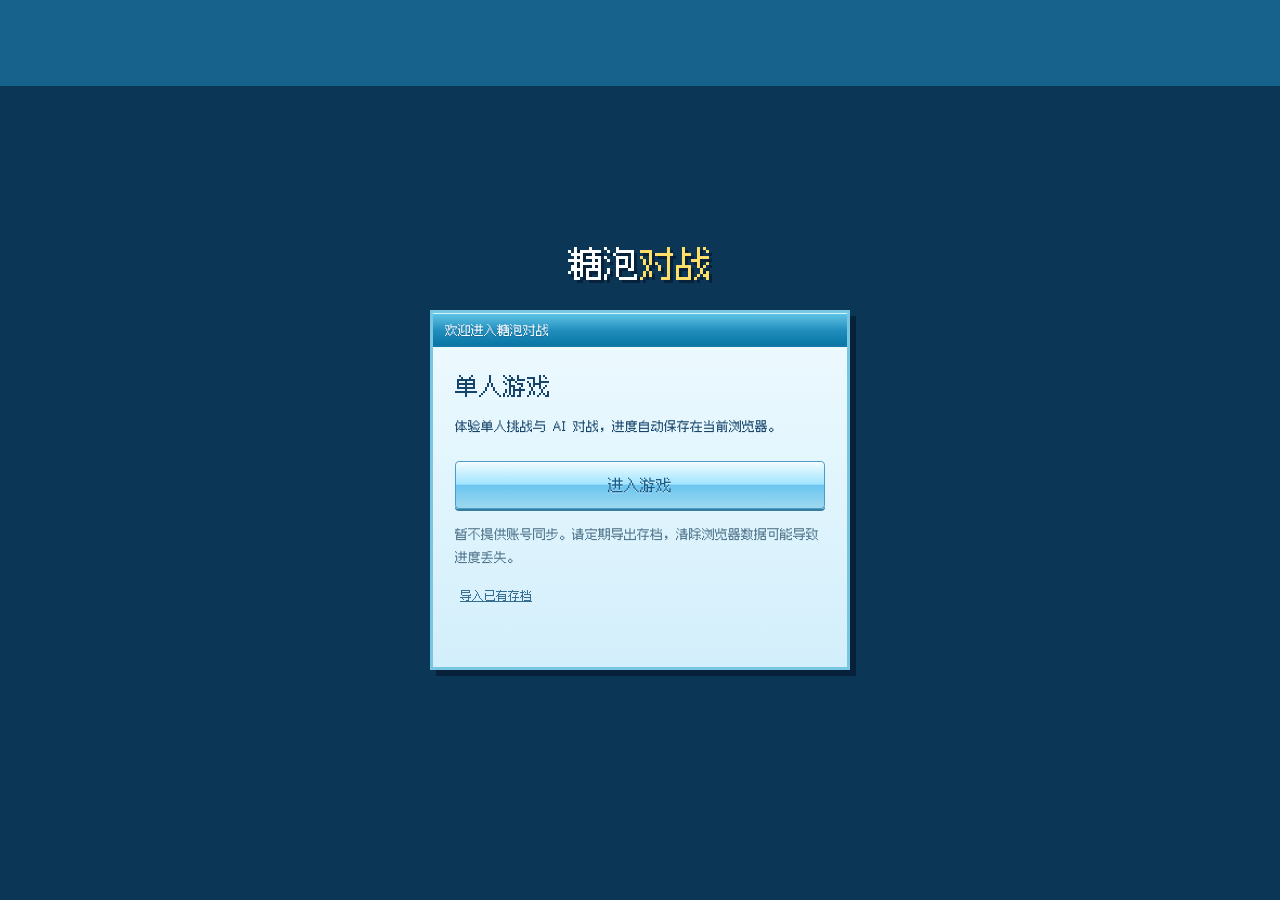
<file: index.html>
<!doctype html>
<html lang="zh-CN">
<head>
  <meta name="game-runtime" content="local">
  <!-- 糖泡对战 | 二次开发与维护：WY | 官方项目：https://github.com/YIIWWYII/sugar-bubble-arena | 第三方权利见 NOTICE.md -->
  <meta name="author" content="WY">
  <link rel="author" href="https://github.com/YIIWWYII/sugar-bubble-arena">
  <meta charset="utf-8"><meta name="viewport" content="width=device-width,initial-scale=1,viewport-fit=cover">
  <meta name="theme-color" content="#075f97">
  <title>糖泡对战 · 单人挑战与 AI 对战</title>
  <meta name="description" content="糖泡对战：经典抢包、首领挑战、生化生存、幸存者与水面合作。支持角色养成、局内强化与本地存档，联机暂未开放。">
  <meta name="keywords" content="糖泡对战,联机游戏,生化生存,幸存者,首领挑战">
  <meta property="og:type" content="website">
  <meta property="og:site_name" content="糖泡对战">
  <meta property="og:locale" content="zh_CN">
  <meta property="og:title" content="糖泡对战 · 单人挑战与 AI 对战">
  <meta property="og:description" content="糖泡对战：经典抢包、首领挑战、生化生存、幸存者与水面合作。支持角色养成、局内强化与本地存档，联机暂未开放。">
  <meta property="og:image" content="./assets/og-cover.jpg">
  <meta property="og:image:width" content="1200"><meta property="og:image:height" content="630">
  <meta name="twitter:card" content="summary_large_image">
  <meta name="twitter:title" content="糖泡对战 · 单人挑战与 AI 对战">
  <meta name="twitter:description" content="糖泡对战：经典抢包、首领挑战、生化生存、幸存者与水面合作。支持角色养成、局内强化与本地存档，联机暂未开放。">
  <meta name="twitter:image" content="./assets/og-cover.jpg">
  <link rel="icon" type="image/png" sizes="32x32" href="./assets/favicon-32.png?v=sugar-bubble">
  <link rel="icon" type="image/png" sizes="64x64" href="./assets/favicon-64.png?v=sugar-bubble">
  <link rel="apple-touch-icon" href="./assets/apple-touch-icon.png?v=sugar-bubble">
  <link rel="stylesheet" href="./style.css">
  <link rel="stylesheet" href="./extras.css">
  <link rel="preload" href="./assets/fonts/fusion-pixel-12px-zh-hans.woff2" as="font" type="font/woff2" crossorigin>
  <link rel="stylesheet" href="./lobby.css">
  <link rel="stylesheet" href="./mobile.css">
</head>
<body data-screen="home" data-entry="login">
  <section id="entry-screen" aria-label="登录游戏">
    <div class="entry-brand">糖泡<span>对战</span></div>
    <div class="entry-card">
      <div class="window-title">欢迎进入糖泡对战</div>
      <div class="window-content">
        <h1>登录游戏</h1><p>登录账号恢复角色与进度，或以访客身份开始游戏。</p>
        <form id="entry-form">
          <label class="field">账号<input id="entry-name" autocomplete="username" pattern="[a-zA-Z0-9_]{3,24}" required minlength="3" maxlength="24" placeholder="3–24 位字母、数字或下划线"></label>
          <label class="field">密码<input id="entry-password" type="password" autocomplete="current-password" required minlength="10" maxlength="128" placeholder="至少 10 个字符"></label>
          <label class="field" id="entry-recovery-field" hidden>恢复码<input id="entry-recovery" maxlength="36" autocomplete="off"></label>
          <button id="entry-submit" class="gold-button" type="submit">账号登录</button>
        </form>
        <div id="entry-recovery-result" hidden><p>请保存恢复码，用于忘记密码时恢复账号。该恢复码仅显示一次。</p><code id="entry-recovery-code"></code><button id="entry-done" class="gold-button">已保存恢复码，进入游戏</button></div>
        <div id="entry-choices"><button id="entry-guest" class="blue-button">访客进入</button><div class="entry-links"><button data-entry-mode="login" hidden>返回登录</button><button data-entry-mode="register">注册账号</button><button data-entry-mode="recover">恢复账号</button></div><p class="entry-note">访客进度仅在当前浏览器中识别，可在进入游戏后绑定账号。</p></div>
        <p id="entry-status" role="status"></p>
      </div>
    </div>
  </section>
  <svg xmlns="http://www.w3.org/2000/svg" class="icon-defs" aria-hidden="true"><defs>
    <symbol id="icon-play" viewBox="0 0 24 24"><path d="M9 5h3v3h4v3h4v2h-4v3h-4v3H9Z"/><path d="M3 6v12"/></symbol>
    <symbol id="icon-guide" viewBox="0 0 24 24"><path d="M5 2h14v20H5ZM8 6h8M8 10h8M8 14h5M2 6h3M2 12h3M2 18h3"/></symbol>
    <symbol id="icon-friends" viewBox="0 0 24 24"><path d="M3 3h6v7H3ZM15 3h6v7h-6ZM1 21v-7h2v-2h6v2h2v7ZM13 21v-7h2v-2h6v2h2v7"/></symbol>
    <symbol id="icon-user" viewBox="0 0 24 24"><path d="M8 3h8v8H8ZM4 21v-6h4v-2h8v2h4v6"/></symbol>
    <symbol id="icon-book" viewBox="0 0 24 24"><path d="M3 4h7l2 2 2-2h7v16h-7l-2 2-2-2H3ZM12 6v16"/></symbol>
    <symbol id="icon-room" viewBox="0 0 24 24"><path d="M3 11h3V8h3V5h6v3h3v3h3v10H3Z"/><path d="M9 21v-8h6v8"/></symbol>
    <symbol id="icon-arrow" viewBox="0 0 24 24"><path d="M4 12h16m-6-6 6 6-6 6"/></symbol>
  </defs></svg>
  <noscript>
    <div style="max-width:42em;margin:0 auto;padding:2em 1em;font:16px/1.8 system-ui,'Microsoft YaHei',sans-serif">
      <h1>糖泡对战</h1>
      <p>包含经典抢包、首领挑战、生化生存、幸存者和水面合作。<strong>运行游戏需要 JavaScript 与 WebSocket</strong>，请使用支持这些功能的浏览器。</p>
      <p>联机、角色养成与局内强化均在游戏内操作。</p>
    </div>
  </noscript>
  <main class="app">
    <header class="topbar">
      <div class="brand"><span class="brand-mark">糖泡<span>对战</span></span></div><div id="lobby-wallet" class="lobby-wallet" aria-label="养成资源">正在读取档案</div>
      <button id="account-open" class="blue-button small">账号与存档</button><div class="connection"><span id="connection-dot"></span><span id="connection-label">连接中…</span><span id="latency">— ms</span></div>
    <a class="developer-badge" href="https://github.com/YIIWWYII/sugar-bubble-arena" target="_blank" rel="noopener noreferrer" aria-label="作者WY，查看官方 GitHub 项目"><strong>作者：WY</strong><span>官方 GitHub ↗</span></a></header>
    <section class="game-frame" aria-label="糖泡对战游戏">
      <div class="game-stage" id="stage">
        <canvas id="game" width="800" height="600" tabindex="0" aria-label="游戏画面，方向键移动，空格放泡"></canvas>
        <div id="kill-feed" aria-label="击杀记录" role="log"></div>
        <div id="infection-alert" hidden><span>潜伏感染 · 即将转化</span><strong id="infection-countdown"></strong><div class="infection-track"><i id="infection-progress"></i></div><small id="infection-action"></small></div>
        <div class="loading" id="loading"><b>正在加载游戏…</b><span id="load-progress">正在加载素材中...</span></div>
        <section class="overlay" id="home-panel" hidden aria-label="游戏大厅">
          <nav class="lobby-nav" aria-label="大厅功能">
            <button id="battle-open" class="nav-current" aria-current="page"><svg><use href="#icon-play"/></svg><span>对战</span></button>
            <button id="career-open" disabled><svg><use href="#icon-user"/></svg><span>角色</span></button>
            <button id="town-open"><svg><use href="#icon-room"/></svg><span>小镇</span></button>
            <button id="guide-open"><svg><use href="#icon-book"/></svg><span>图鉴</span></button>

            <button id="manual-open"><svg><use href="#icon-guide"/></svg><span>手册</span></button>
          </nav>
          <div class="hero-stage">
            <div class="hero-heading"><p id="hero-player-name">糖友</p><h1><b id="hero-character-name">海王子</b><span id="hero-level">Lv.1</span></h1></div>
            <div class="hero-world" aria-label="海王子角色展示">


              <div class="hero-podium"></div><img class="hero-character" src="./assets/prince-portrait.png" alt="海王子">

            </div>
            <div class="hero-loadout"><div><span class="section-kicker">当前配置</span><strong id="hero-skill">疾风步 · Lv.1</strong></div><span id="career-summary">正在读取角色档案…</span></div>
            <div class="hero-stats"><div><span>初始速度</span><b id="hero-speed">5.0</b></div><div><span>糖泡数量</span><b id="hero-capacity">2</b></div><div><span>爆炸威力</span><b id="hero-power">1</b></div></div>
          </div>
          <aside class="launch-panel" aria-label="对战设置">
            <div class="launch-heading"><div><h2>开始对战</h2><button id="rooms-open" class="gold-button">游戏大厅 · 浏览房间</button></div><div class="ruleset-switch" aria-label="游戏玩法"><button data-ruleset="classic" aria-pressed="true">经典抢包</button><button data-ruleset="boss" aria-pressed="false">首领挑战</button><button data-ruleset="bio" aria-pressed="false">生化生存</button><button data-ruleset="survivor" aria-pressed="false">幸存者</button></div></div>
            <label class="nickname-field" hidden for="nickname">玩家昵称<input id="nickname" value="糖友" maxlength="12" autocomplete="off" spellcheck="false"></label>
            <select id="map-select" aria-label="地图" hidden><option value="bun06_8">抢包山 6 · 红蓝对战</option><option value="water11_8">水面 11 · 海盗水手（1–5人合作）</option></select>
            <button class="map-select-card" id="map-picker-open" aria-label="选择地图"><div class="map-art"><canvas id="map-preview" width="150" height="130" aria-hidden="true"></canvas><span class="map-change">切换地图</span></div><div class="map-card-copy"><b id="map-title">抢包山 6</b><p id="map-description">经典包房 · 绕路争夺</p></div></button>
            <div id="bio-settings" hidden><label for="bio-level">感染者难度</label><select id="bio-level"><option value="easy">简单</option><option value="normal" selected>普通</option><option value="hard">困难</option></select><label for="bio-incubation">感染潜伏时间</label><select id="bio-incubation"><option value="8">8 秒</option><option value="12" selected>12 秒</option><option value="20">20 秒</option></select><p>开局三轮强化与 20 秒找点，爆发后每名人类拥有一枚安全泡泡罩。援助物资每 30 秒随机刷新。</p></div>
            <div class="mode-switch" aria-label="对战模式"><button data-mode="ai" aria-pressed="true">人机挑战</button><button data-mode="online" aria-pressed="false">好友联机</button><button data-mode="practice" aria-pressed="false">自由练习</button></div>
            <div id="mode-ai" class="mode-content"><label for="ai-level">对手难度</label><select id="ai-level"><option value="easy">简单 · 慢速反应</option><option value="normal" selected>普通 · 避险与拾取</option><option value="hard">困难 · 快速反应与追击</option></select><p>1 对 1 抢包，完成对局获得养成资源。</p><button class="gold-button launch-button" id="ai-play">开始对战 <svg><use href="#icon-arrow"/></svg></button></div>
            <div id="mode-online" class="mode-content" hidden><div class="multiplayer-notice"><h3>暂未开放，敬请等待</h3><span>当前可体验单人挑战与 AI 对战。</span></div><p>创建房间后邀请好友加入。抢包地图支持 2–8 人，水面 11 支持 1–5 人合作。</p><button class="gold-button launch-button" id="create-room">创建联机房间 <svg><use href="#icon-arrow"/></svg></button><button class="secondary-link" id="rooms-shortcut">进入游戏大厅</button></div>
            <div id="mode-practice" class="mode-content" hidden><p>独自熟悉地图、练习走位和穿泡。按 F2 打开训练菜单，不结算养成资源。</p><button class="gold-button launch-button" id="practice">进入单人练习场 <svg><use href="#icon-arrow"/></svg></button></div>
            <p id="mode-compatibility" role="status" hidden></p><div class="launch-note"><span class="status-dot"></span><span id="lobby-count">正在连接大厅</span></div>
          </aside>
        </section>
        <div class="overlay room-panel" id="room-panel" hidden>
          <div class="window-title"><span>抢包山 6 · 等待开局</span><button class="close-button" id="leave-lobby" aria-label="离开房间">×</button></div>
          <div class="window-content">
            <div class="room-heading"><div><span class="eyebrow">房间号</span><strong id="room-number">000000</strong></div><button class="blue-button small" id="copy-invite">复制邀请</button></div>
            <div class="teams"><div><h3 class="red-heading">红队</h3><div id="red-roster"></div></div><div><h3 class="blue-heading">蓝队</h3><div id="blue-roster"></div></div></div>
            <p id="room-hint" class="room-hint">等待玩家加入…</p>
            <div class="room-actions"><button class="blue-button" id="switch-team">切换队伍</button><button class="gold-button" id="ready-button">准备</button></div>
          </div>
        </div>
        <div class="overlay result-panel" id="result-panel" hidden>
          <div class="window-title">本局结算</div><div class="window-content"><div id="result-title" class="result-title">红队获胜</div><p id="result-reason"></p><div id="result-stats"></div><p id="round-reward" role="status">对局结束后自动结算资源</p><button id="return-room" class="gold-button">返回房间</button><button class="practice-button" id="result-home">返回大厅 · 角色养成</button></div>
        </div>
        <button class="canvas-leave" id="leave-game" hidden>离开</button>
        <div id="death-screen" hidden><span>角色已阵亡</span><strong id="respawn-count">10</strong><small>等待复活</small></div>
        <section id="chat-panel" class="chat-panel" aria-label="游戏聊天">
          <div id="chat-log" class="chat-log" aria-live="polite"></div>
          <form id="chat-form" hidden><span id="chat-scope">大厅</span><input id="chat-input" aria-label="聊天内容" maxlength="140" autocomplete="off" placeholder="回车发送，Esc 关闭"><button class="blue-button small" type="submit">发送</button></form>
        </section>
        <div class="toast" id="toast" role="status" hidden></div>
      </div>
    </section>
    <section id="touch-controls" aria-label="触屏游戏操作" hidden>
      <div class="touch-pad" aria-label="移动方向">
        <button data-dir="up" aria-label="向上移动">▲</button><button data-dir="left" aria-label="向左移动">◀</button><span aria-hidden="true">移动</span><button data-dir="right" aria-label="向右移动">▶</button><button data-dir="down" aria-label="向下移动">▼</button>
      </div>
      <div class="touch-actions"><div class="touch-primary"><button id="touch-character" class="blue-button">角色技</button><button id="touch-skill" class="blue-button">技能</button><button id="touch-dome" class="gold-button" hidden>安全泡泡</button><button id="touch-bomb" class="gold-button">放置泡泡</button></div>
      <div class="touch-items"><button data-touch-action="use-fork">叉子</button><button data-touch-action="place-banana">香蕉</button><button data-touch-action="place-smile">笑脸</button><button id="touch-antidote" hidden>解毒剂</button><button id="touch-cycle" hidden>切换泡泡</button><button id="touch-detonate" hidden>引爆</button></div>
      <button id="touch-chat" class="blue-button">聊天</button><span class="touch-note">可同时按住方向与放泡按钮</span></div>
    </section>
    <div class="game-toolbar">
      <div class="key-help"><kbd>↑ ↓ ← →</kbd><span>移动</span><kbd>空格</kbd><span>放泡</span><span class="wasd">也支持 WASD</span></div>
      <div class="toolbar-actions"><button id="sound-button" title="开启或关闭声音">声音：开</button><button id="help-button">玩法说明</button><button id="fullscreen-button">全屏</button></div>
    </div>
    <footer><span id="footer-status">抢走对方全部包子并运回自己的包房，即可获胜。</span></footer>
  </main>
  <section id="manual-dialog" class="lobby-page" hidden aria-label="游戏手册"><div class="window-title"><span>游戏手册</span><button id="close-manual" class="close-button">返回</button></div><div id="manual-home"></div></section>
  <dialog id="help-dialog"><div class="window-title">游戏手册<button id="close-help" class="close-button" aria-label="关闭手册">×</button></div><div id="manual-game"></div></dialog>
  <dialog id="training-dialog"><div class="window-title">单人训练 MOD <button id="close-training" class="close-button" aria-label="关闭训练菜单">×</button></div><div class="window-content">
    <p>仅对当前单人训练生效。按 F2 打开或关闭。</p>
    <div class="training-options">
      <label><input type="checkbox" data-mod="bombs">无限泡弹</label>
      <label><input type="checkbox" data-mod="speed">无限速度</label>
      <label><input type="checkbox" data-mod="power">无限威力</label>
      <label><input type="checkbox" data-mod="invincible">无敌</label>
      <label><input type="checkbox" data-mod="noclip">穿墙</label>
      <label><input type="checkbox" data-mod="reveal">显示墙内道具</label>
      <label><input type="checkbox" data-mod="instant">放泡秒炸</label>
    </div>
    <button id="training-win" class="gold-button">完成训练对局</button>
  </div></dialog>
  <section id="survivor-picks" tabindex="-1" hidden aria-label="局内强化选择"><header><div><p>幸存者 · 局内成长</p><h1 id="survivor-pick-title">选择强化</h1></div><button id="survivor-pick-leave" class="blue-button">退出对局</button></header><p id="survivor-pick-hint" role="status"></p><div id="survivor-options"></div><footer><button id="survivor-confirm" class="gold-button" hidden disabled>确认强化</button><button id="survivor-reroll" class="blue-button">重抽</button><p id="survivor-build"></p></footer></section>
  <section id="combat-tools" class="combat-hud" hidden aria-label="战斗信息">
    <div class="hud-identity"><div id="hud-role-mark" class="hud-role-mark">海</div><div><strong id="hud-character-name">海王子</strong><span id="hud-character-role">均衡守护</span><small id="hud-character-trait">潮汐泡泡 · 均衡</small></div></div>
    <div class="hud-vitals"><div class="hud-vitals-head"><span id="hud-faction">人类</span><b id="hud-hp-label">生命 5/5</b></div><div class="hud-hp-track"><i id="hud-hp-fill"></i></div><div class="hud-stats"><span id="hud-speed">速度 5.0</span><span id="hud-capacity">泡泡 2</span><span id="hud-power">威力 1</span></div></div>
    <div class="hud-actions"><button class="blue-button hud-action" id="character-skill-use">F 角色技</button><button class="blue-button hud-action" id="skill-use">Q 技能</button><button class="blue-button hud-action" id="bio-antidote" hidden>4 解毒剂</button><button class="gold-button hud-action" id="bio-dome" hidden>G 重建安全泡泡</button></div>
    <div id="hud-buff" class="hud-buff"><span id="buff-status" role="status">暂无临时效果</span></div>
    <div id="bomb-tools" class="hud-bombs" hidden><button id="cycle-bomb" class="blue-button hud-action">E 切换糖泡</button><button id="detonate-bomb" class="blue-button hud-action">R 遥控引爆</button><span id="bomb-description"></span></div>
    <div id="hud-objective" class="hud-objective"><span>目标</span><strong id="hud-objective-text">准备开始</strong></div>
  </section>
  <section id="career-dialog" class="lobby-page career-dialog" hidden aria-label="角色养成"><div class="window-title"><span>角色养成</span><button id="close-career" class="close-button" aria-label="关闭角色养成">返回大厅</button></div><div class="career-body">
    <aside class="career-hero"><span class="section-kicker">当前角色</span><img src="./assets/prince-portrait.png" alt="海王子"><h2>海王子 <span id="career-level">Lv.1</span></h2><p id="career-record"></p><progress id="career-xp" max="100" value="0"></progress><small id="career-xp-label"></small><strong id="career-wallet"></strong><p id="career-equipped"></p></aside>
    <div class="career-content"><div class="career-tabs" aria-label="养成分类"><button id="appearance-open">角色外观</button><button data-career-tab="attributes" aria-pressed="true">属性训练</button><button data-career-tab="skills" aria-pressed="false">技能配置</button></div>
      <section id="career-attributes"><h3>基础属性强化</h3><p class="section-description">提升开局属性。阵亡后依然保留养成加成。</p><div id="attribute-cards" class="attribute-grid"></div></section>
      <section id="career-skills" hidden><h3>角色技能配置</h3><p class="section-description">解锁并升级技能，每局携带一个。按 Q 释放。</p><div id="skill-cards" class="skill-grid"></div></section>
      <p id="career-lock-note" class="career-note"></p><details class="save-details"><summary>资源获取与存档说明</summary><p>完成正式对局获得糖币、技能星和经验，胜利额外奖励。新档案赠送 60 糖币、3 技能星和疾风步。档案保存在服务器数据库中。注册账号后，可在其他设备登录恢复进度；访客档案仅由当前浏览器识别。</p></details>
    </div>
  </div></section>
  <section id="maps-dialog" class="lobby-page modern-dialog" hidden aria-label="地图选择"><div class="window-title"><span>选择地图</span><button id="close-maps" class="close-button" aria-label="关闭地图选择">返回大厅</button></div><div class="window-content"><p class="section-description">选择对局地图，随后设置模式与难度。</p><div id="map-options"></div></div></section>
  <section id="rooms-dialog" class="lobby-page modern-dialog" hidden aria-label="游戏大厅"><div class="window-title"><span>游戏大厅</span><button id="close-rooms" class="close-button" aria-label="关闭游戏大厅">返回对战</button></div><div class="multiplayer-notice"><h2>暂未开放，敬请等待</h2><p>当前可体验单人挑战与 AI 对战。</p></div><div class="window-content"><h3>公开房间</h3><div id="room-filters" class="ruleset-switch" aria-label="筛选房间模式"></div><p id="room-filter-count" role="status"></p><div class="public-rooms" id="public-rooms" aria-label="公开房间列表"></div><div class="room-create"><div><h2>创建房间</h2><p>选择地图后创建房间，再邀请好友加入。</p><label>模式 <select id="room-create-mode"><option value="classic">经典抢包</option><option value="boss">首领挑战</option><option value="bio">生化生存</option><option value="survivor">幸存者</option></select></label><label>地图 <select id="room-create-map"></select></label><div id="room-bio-settings" hidden><label>感染者难度 <select id="room-bio-level"><option value="easy">简单</option><option value="normal" selected>普通</option><option value="hard">困难</option></select></label><label>感染潜伏时间 <select id="room-bio-incubation"><option value="8">8 秒</option><option value="12" selected>12 秒</option><option value="20">20 秒</option></select></label></div><p id="room-mode-compatibility" role="status"></p></div><button class="gold-button" id="room-create-button">创建房间</button></div><h2>通过房间号加入</h2><div class="join-row"><input id="room-code" placeholder="6 位房间号" inputmode="numeric" maxlength="6" aria-label="房间号"><button class="blue-button" id="join-room">加入</button></div></div></section>
  <section id="guide-dialog" class="lobby-page career-dialog" hidden aria-label="道具图鉴"><div class="window-title"><span>图鉴收集</span><button id="close-guide" class="close-button" aria-label="关闭道具图鉴">返回大厅</button></div><div class="window-content"><h2 id="collection-summary">收集进度</h2><p>通过正式对局探索地图、拾取道具及击败敌人。结算后记录收集进度，每项奖励仅可领取一次。</p><div id="collection-milestones" class="skill-grid"></div><div class="collection-tabs"><button data-collection-filter="all" aria-pressed="true">全部</button><button data-collection-filter="item" aria-pressed="false">道具</button><button data-collection-filter="map" aria-pressed="false">地图</button><button data-collection-filter="enemy" aria-pressed="false">敌人</button></div><div id="collection-entries" class="collection-grid"></div><details class="guide-reference"><summary>道具与糖泡使用说明</summary><p>炸开砖块有机会掉落；新地图中央也有道具。拾取立即生效，阵亡或新一局后清除。</p><div id="item-guide" class="skill-grid"></div><h3>战术糖泡 · 首领与生化模式</h3><div id="bomb-guide" class="skill-grid"></div><p>空格放置糖泡，E 切换类型，R 引爆遥控糖泡。所有糖泡共用放置数量上限，放置后会阻挡移动。</p><p class="career-note">泡数、威力、速度与原有叉子、香蕉皮、笑脸道具仍然保留。</p></details></div></section>
  <section id="appearance-dialog" class="lobby-page" hidden aria-label="角色设计"><div class="window-title"><span id="appearance-title">角色设计</span><button id="close-appearance" class="close-button">返回</button></div><div class="appearance-layout"><div class="appearance-preview"><img id="appearance-preview" alt="角色外观预览"><h2>外观预览</h2><div class="appearance-directions" aria-label="预览方向"><button data-preview-dir="3" aria-pressed="true">正面</button><button data-preview-dir="0" aria-pressed="false">右侧</button><button data-preview-dir="1" aria-pressed="false">背面</button><button data-preview-dir="2" aria-pressed="false">左侧</button></div><p>翅膀与坐骑为外观装扮，不改变移动速度或碰撞范围。</p><button id="appearance-random" class="blue-button">随机搭配</button><button id="appearance-save" class="gold-button">保存外观</button><button id="appearance-skip" class="blue-button">使用默认外观</button><p id="appearance-status" role="status"></p></div><div><div class="appearance-tabs"><button id="template-tab" class="blue-button" aria-pressed="true">人物模板</button><button id="outfit-tab" class="blue-button" aria-pressed="false">外观装扮</button></div><div id="character-templates"></div><div id="outfit-panel" hidden><div id="appearance-presets" aria-label="外观搭配方案"></div><div id="appearance-fields" class="appearance-fields"></div><details class="npc-reference"><summary>NPC 外观示例（7 种）</summary><div id="npc-gallery" class="npc-gallery"></div></details></div></div></div></section>
  <section id="tea-dialog" class="lobby-page" hidden aria-label="糖果茶馆"><div class="window-title"><span>糖果茶馆</span><button id="close-tea" class="close-button">返回小镇</button></div><div class="window-content"><h2>小镇休憩处</h2><p>茶馆主人：欢迎光临。坐下休息片刻，再出发挑战吧。</p><p>这里是小镇居民休息与交流的地方。</p><button id="tea-return" class="gold-button">返回小镇</button></div></section>
  <section id="town-dialog" class="lobby-page" hidden aria-label="公共小镇"><div class="window-title"><span>糖泡小镇 <small id="town-count"></small></span><button id="town-profile-open" class="blue-button">个人资料</button><button id="close-town" class="close-button">返回对战</button></div><div class="multiplayer-notice"><h2>暂未开放，敬请等待</h2><p>公共小镇将在联机功能开放后启用。</p></div><div class="town-layout"><div><div class="town-viewport"><canvas id="town-canvas" width="960" height="580" tabindex="0" aria-label="小镇地图，方向键移动，E 交互，点击地面移动"></canvas><div id="town-npc-menu" hidden role="group" aria-label="角色交互"><strong id="town-npc-name"></strong><small>NPC · 小镇居民</small><div><button data-npc-action="chat" class="blue-button">交谈</button><button data-npc-action="settings" class="blue-button">交友与关系</button><button data-npc-action="gift" class="gold-button">赠送礼物</button><button id="town-npc-close" class="blue-button">关闭</button></div></div><div id="town-entry" hidden role="region" aria-label="建筑入口"><strong id="town-entry-title"></strong><div><button id="town-entry-confirm" class="gold-button">确认进入</button><button id="town-entry-cancel" class="blue-button">暂不进入</button></div></div></div><div class="town-controls"><span>点击地面行走 · 电脑也支持方向键</span><button id="town-interact" class="gold-button">E 设施交互</button><button id="town-wave" class="blue-button">挥手</button></div><p id="town-hint" role="status">靠近建筑门口，与设施交互。</p></div><aside><h2>公共频道</h2><div id="town-chat" role="log" aria-live="polite"></div><form id="town-chat-form"><input id="town-chat-input" maxlength="140" aria-label="小镇聊天内容" placeholder="向小镇中的玩家发言"><button class="blue-button">发送</button></form>  <section id="friends-dialog" aria-label="小镇好友">
    <div class="window-title"><span>好友与居民</span></div>
    <div class="friends-header"><div class="friend-tabs"><button id="friends-npc" class="blue-button" aria-pressed="true">NPC 居民</button><button id="friends-players" class="blue-button" aria-pressed="false">玩家 · 暂未开放</button></div><div id="social-profile-settings" hidden><form id="friend-self-form"><label>玩家昵称 <input id="friend-self-name" maxlength="12" required></label><button class="blue-button">保存昵称</button></form></div></div>
    <p id="friend-status" role="status"></p><div id="friend-player-notice" hidden>玩家交友暂未开放，敬请等待。</div>
    <div id="friend-content" class="friend-layout"><aside id="friend-list" aria-label="NPC 联系人"></aside><div class="friend-main" hidden><button id="close-friend-detail" class="blue-button">收起详情</button>
      <div class="friend-title"><img id="friend-portrait" alt=""><div><span class="friend-badge">NPC · 游戏角色</span><h2 id="friend-name"></h2><p id="friend-relation-label"></p><label id="friend-affinity-label" for="friend-affinity"></label><progress id="friend-affinity" max="200"></progress></div></div>
      <form id="friend-settings"><label>备注昵称<input id="friend-alias" maxlength="12" placeholder="保留原名"></label><label>关系<select id="friend-relation"></select></label><button class="blue-button">保存设置</button></form>
      <div id="friend-history" role="log" aria-label="私聊记录" aria-live="polite"></div>
      <form id="friend-chat-form"><input id="friend-message" maxlength="140" required aria-label="私聊消息" placeholder="与 NPC 聊天"><button class="gold-button">发送</button></form>

      <div class="friend-gifts"><label>选择礼物<select id="friend-gift"></select></label><button id="friend-gift-open" class="blue-button">查看赠礼</button></div>
      <div id="friend-gift-confirmation" hidden><p id="friend-gift-summary"></p><button id="friend-gift-send" class="gold-button">确认消耗资源并赠送</button><button id="friend-gift-cancel" class="blue-button">取消</button></div>
    </div></div>
  </section>
</aside></div></section>
  <section id="account-dialog" class="lobby-page" hidden aria-label="账号与存档"><div class="window-title"><span>账号与存档</span><button id="close-account" class="close-button">返回</button></div><div class="window-content" style="max-width:620px;margin:auto">
<p id="account-current"></p><p>角色进度保存在服务器，注册后可跨设备登录。登录其他账号会切换存档，不会合并资源。</p>
<div class="career-tabs"><button data-account-mode="register" aria-pressed="true">注册</button><button data-account-mode="login">登录</button><button data-account-mode="recover">恢复账号</button></div>
<form id="account-form"><label class="field">账号<input id="account-name" autocomplete="username" pattern="[a-zA-Z0-9_]{3,24}" minlength="3" maxlength="24" required placeholder="3–24 位字母、数字或下划线"></label>
<label class="field">密码<input id="account-password" type="password" autocomplete="new-password" minlength="10" maxlength="128" required placeholder="至少 10 个字符"></label>
<label class="field" id="account-recovery-field" hidden>恢复码<input id="account-recovery" autocomplete="off" maxlength="36"></label>
<button id="account-submit" class="gold-button" type="submit">注册并保存当前进度</button></form>
<div id="account-recovery-result" hidden><p>恢复码仅在这里显示一次。忘记密码时可凭此设置新密码，请保存在安全的位置。</p><code id="account-recovery-code" style="display:block;overflow-wrap:anywhere;user-select:all;padding:16px;background:#fff"></code><button id="account-done" class="gold-button">已保存恢复码，返回游戏</button></div>
<p id="account-status" role="status"></p><button id="account-logout" class="blue-button" hidden>退出账号</button></div></section>
<footer id="developer-credit" aria-label="作者声明"><strong>糖泡对战 · 作者：WY</strong><span>本项目开发与维护</span><a href="https://github.com/YIIWWYII/sugar-bubble-arena" target="_blank" rel="noopener noreferrer">官方 GitHub · YIIWWYII/sugar-bubble-arena ↗</a><a href="https://yiiwwyii.github.io/sugar-bubble-arena/" target="_blank" rel="noopener noreferrer">官方游戏地址 ↗</a><small>请通过以上官方链接核对项目来源。</small></footer>
  <script type="module" src="./app.mjs"></script>
  <script type="module" src="./account-ui.mjs"></script>
</body></html>
</file>
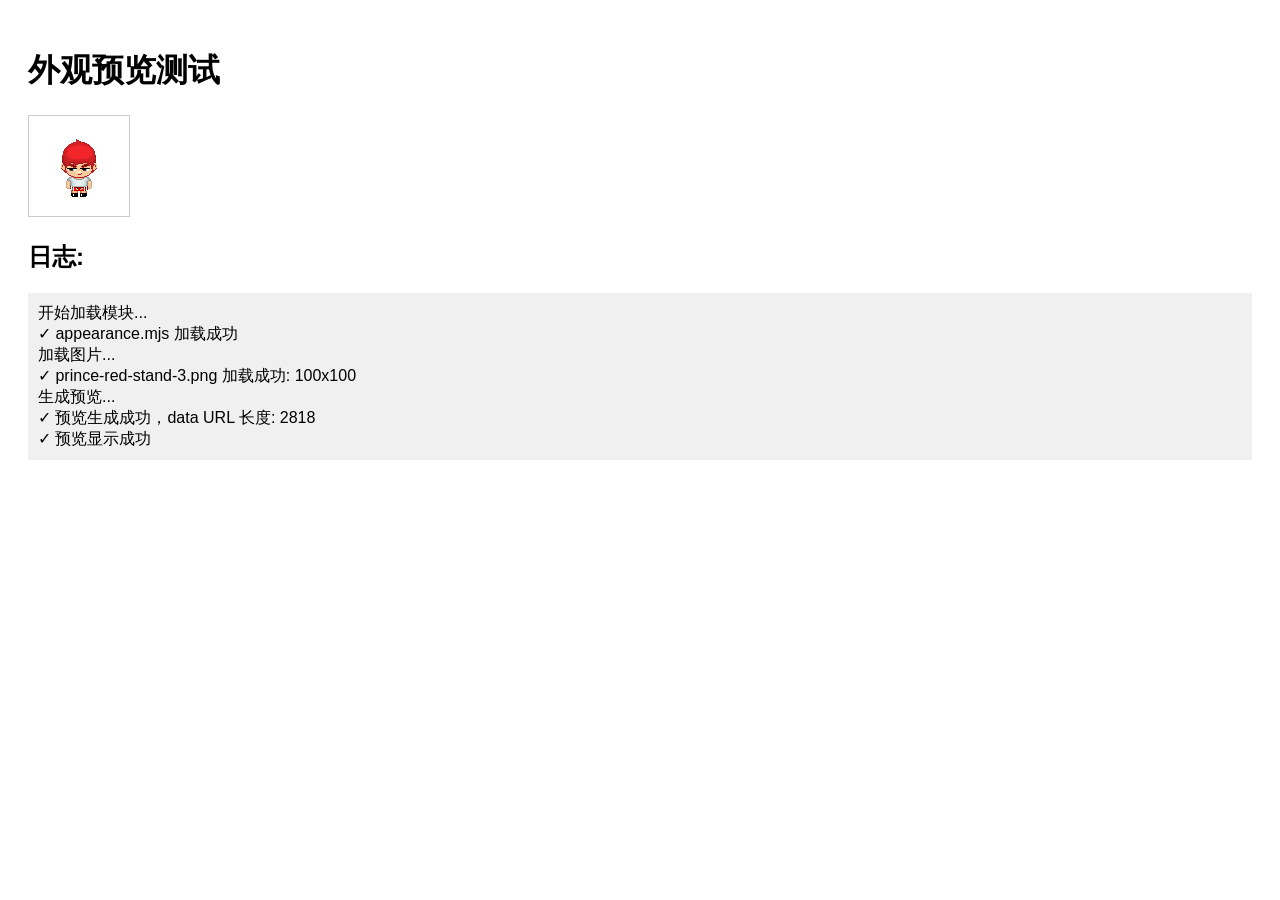
<file: test-appearance.html>
<!DOCTYPE html>
<html>
<head>
  <title>外观预览测试</title>
  <meta charset="UTF-8">
  <style>
    body { font-family: sans-serif; padding: 20px; }
    #log { background: #f0f0f0; padding: 10px; white-space: pre-wrap; }
  </style>
</head>
<body>
  <h1>外观预览测试</h1>
  <img id="preview" alt="测试预览" style="border: 1px solid #ccc;">
  <h2>日志:</h2>
  <div id="log"></div>

  <script type="module">
    const log = document.getElementById('log');
    function addLog(msg) {
      log.textContent += msg + '\n';
      console.log(msg);
    }

    try {
      addLog('开始加载模块...');
      const { portraitURL, DEFAULT_APPEARANCE, setAppearanceAssets } = await import('./appearance.mjs');
      addLog('✓ appearance.mjs 加载成功');

      addLog('加载图片...');
      const img = new Image();
      img.onload = () => {
        addLog('✓ prince-red-stand-3.png 加载成功: ' + img.width + 'x' + img.height);

        const images = new Map();
        images.set('prince-red-stand-3', img);
        setAppearanceAssets(images);

        addLog('生成预览...');
        try {
          const url = portraitURL(img, DEFAULT_APPEARANCE, 'prince-red-stand-3');
          addLog('✓ 预览生成成功，data URL 长度: ' + url.length);

          document.getElementById('preview').src = url;
          addLog('✓ 预览显示成功');
        } catch (e) {
          addLog('✗ portraitURL 错误: ' + e.message);
          addLog(e.stack);
        }
      };
      img.onerror = (e) => {
        addLog('✗ 图片加载失败: ' + e);
      };
      img.src = './assets/prince-red-stand-3.png';

    } catch (e) {
      addLog('✗ 模块加载错误: ' + e.message);
      addLog(e.stack);
    }
  </script>
</body>
</html>
</file>
<file: style.css>
/* 糖泡对战 | 二次开发与维护：WY | 官方项目：https://github.com/YIIWWYII/sugar-bubble-arena | 第三方权利见 NOTICE.md */
*{box-sizing:border-box} :root{font-family:"Microsoft YaHei","PingFang SC",sans-serif;color:#e5f5ff;background:#092b46;font-synthesis:none}body{margin:0;min-height:100vh;background:radial-gradient(ellipse at 50% 20%,#17628c 0,#0b3655 48%,#08283f 100%)}button,input{font:inherit}button{cursor:pointer}button:focus-visible,input:focus-visible,canvas:focus-visible{outline:3px solid #ffe785;outline-offset:3px}button:disabled{opacity:.6;cursor:wait}[hidden]{display:none!important}.app{width:min(1360px,calc(100% - 32px));margin:16px auto 12px}.topbar{display:flex;align-items:center;justify-content:space-between;min-height:54px;margin-bottom:12px}.brand{display:flex;gap:19px;align-items:center}.brand-mark{font-family:Arial,"Microsoft YaHei",sans-serif;font-size:29px;font-weight:1000;font-style:italic;letter-spacing:-2px;color:#fff;text-shadow:0 3px #124b80}.brand-mark>span{color:#ffdf67;margin-left:2px}.edition{font-size:12px;letter-spacing:1px;color:#b3d7eb;display:flex;align-items:center;gap:9px}.edition i{width:3px;height:3px;background:#77b3d4;border-radius:50%}.connection{display:flex;align-items:center;gap:7px;font-size:11px;color:#b0d3e7}.connection>span:first-child{width:6px;height:6px;border-radius:50%;background:#e7b355}.connection>span:first-child.online{background:#8febc1;box-shadow:0 0 8px #69d7b255}#latency{padding-left:9px;color:#79a9c8;font-variant-numeric:tabular-nums}.game-frame{padding:5px;background:linear-gradient(#71c5e6,#105d91 24%,#0b4f7d);border:1px solid #a7e1f47a;box-shadow:0 16px 60px #00101f60,0 1px 0 #c7ebfa66 inset;border-radius:5px}.game-stage{position:relative;width:100%;aspect-ratio:4/3;isolation:isolate;overflow:hidden;background:#168ac2}canvas{display:block;width:100%;height:100%;outline:none!important;image-rendering:auto}.loading{position:absolute;inset:0;background:#096699;display:flex;align-items:center;justify-content:center;flex-direction:column;gap:20px;font-size:20px}.loading span{font-size:12px;color:#b8e2f9}.overlay{position:absolute;left:calc(50% - 12%);top:49%;transform:translate(-50%,-50%);width:340px;border:2px solid #166b9c;border-radius:8px;background:#d2f0ff;box-shadow:0 0 0 2px #99ddf3,0 10px 40px #05283e80;color:#16446a;overflow:hidden}.window-title{min-height:34px;display:flex;align-items:center;justify-content:space-between;background:linear-gradient(#62c7e8,#218ebc 55%,#0876a6);color:#fff;text-shadow:0 1px #096194;padding:7px 12px;font-size:13px;font-weight:700;border-bottom:2px solid #1278a5;box-shadow:0 1px 0 #d0f5ff inset}.window-star{color:#d5f6ff;font-size:18px}.window-content{padding:22px;background:linear-gradient(#ecf9ff,#d3effb)}.hero-title{font-size:26px;line-height:1.4;font-weight:800;letter-spacing:1px;color:#155386}.intro{font-size:12px;color:#5484a3;margin:10px 0 22px}.field{font-size:12px;color:#426a86;display:block;margin-bottom:15px}.field input{display:block;width:100%;margin-top:7px}input{border:1px solid #80bbd8;background:#fff;padding:9px 10px;border-radius:3px;color:#1c4662;min-width:0;box-shadow:inset 0 1px 3px #14486213}input::placeholder{color:#8ca5b4;font-size:12px}.gold-button,.blue-button{border-radius:4px;font-weight:700;text-shadow:0 1px #fff8;box-shadow:0 1px 0 #fff9 inset,0 2px 0 #aa6905;min-height:38px;padding:7px 15px;border:1px solid #c49219;background:linear-gradient(#fff2a2,#ffda5c 48%,#f9bd37 51%,#fbc74c);color:#694b08;transition:filter .12s,transform .12s}.gold-button:hover,.blue-button:hover{filter:brightness(1.06)}.gold-button:active,.blue-button:active{transform:translateY(1px)}#create-room{display:flex;justify-content:space-between;width:100%}.blue-button{background:linear-gradient(#f0fdff,#a2e4ff 48%,#6bc5ef 51%,#9dd9f1);border-color:#4c9bc6;color:#1a5c89;box-shadow:0 1px 0 #fff inset,0 2px 0 #377d9e}.join-row{display:flex;gap:8px;margin-top:12px}.join-row input{flex:1}.join-row button{width:66px}.divider{display:flex;align-items:center;gap:9px;color:#80a0b4;font-size:11px;margin:20px 0 13px}.divider:before,.divider:after{content:"";height:1px;flex:1;background:#b9dbe9}.practice-button{width:100%;padding:9px;background:#e8f8ff;border:1px solid #92c6df;border-radius:4px;color:#297497;font-size:13px}.practice-button:hover{background:#fff}.small-note{font-size:10px;text-align:center;color:#7b9caf;margin:14px 0 0}.room-panel{width:400px}.room-heading{display:flex;align-items:center;justify-content:space-between;margin-bottom:15px}.eyebrow{font-size:11px;color:#7495a9;display:block}.room-heading strong{font:700 28px/1.4 Consolas,monospace;letter-spacing:4px;color:#1d648c}.small{font-size:11px;min-height:30px;padding:5px 8px}.teams{display:grid;grid-template-columns:1fr 1fr;gap:12px}.teams h3{font-size:12px;margin:0 0 8px;padding:5px 7px;border-radius:3px}.red-heading{background:#fbdcdf;color:#b64148}.blue-heading{background:#c8e7fb;color:#286eab}.roster-row{height:40px;display:flex;align-items:center;gap:4px;border-bottom:1px solid #b8dbe977;font-size:12px}.roster-row img{width:36px;height:36px;object-fit:cover}.roster-row .name{overflow:hidden;white-space:nowrap;text-overflow:ellipsis;flex:1}.roster-row em{font-size:10px;font-style:normal;color:#37965f}.roster-empty{color:#8cacbc;padding-left:8px}.room-hint{font-size:11px;text-align:center;color:#6e94aa;margin:17px 0}.room-actions{display:flex;gap:10px}.room-actions button{flex:1}.close-button{background:linear-gradient(#e8faff,#89d1ee);color:#27627e;border:1px solid #0e6c9b;border-radius:3px;width:24px;height:22px;font-size:19px;line-height:15px;font-weight:500;box-shadow:0 1px #fff inset}.game-toolbar{display:flex;justify-content:space-between;align-items:center;padding:14px 1px;gap:12px}.key-help{display:flex;gap:8px;align-items:center;font-size:11px;color:#b0d0e2}kbd{font:11px "Microsoft YaHei",sans-serif;color:#d5eaf5;background:#153f5b;border:1px solid #42677e;border-bottom-width:2px;padding:3px 7px;border-radius:3px;white-space:nowrap}.wasd{color:#6a9bb8;margin-left:8px;font-size:10px}.toolbar-actions{display:flex;gap:5px}.toolbar-actions button,.practice-tools button{border:1px solid transparent;background:none;color:#bbddec;font-size:11px;padding:6px 10px;border-radius:4px}.toolbar-actions button:hover,.practice-tools button:hover{background:#ffffff0d;border-color:#78b5d233}.canvas-leave{position:absolute;right:2%;bottom:4.4%;width:18.5%;height:6.4%;border:1px solid #987219;border-radius:6px;font-weight:800;letter-spacing:3px;font-size:clamp(12px,1.4vw,21px);background:linear-gradient(#fffbcd,#ffe672 45%,#eebc3f 55%,#ffdc65);box-shadow:0 1px #fff inset,0 3px #9a7a0a;color:#846219;text-shadow:0 1px #fff}.toast{position:absolute;bottom:13%;left:38%;transform:translateX(-50%);background:#072e47ec;color:#fff0b5;border:1px solid #8acbe678;border-radius:5px;padding:12px 20px;font-size:13px;box-shadow:0 4px 18px #0004;max-width:65%;z-index:10;text-align:center}.practice-tools{background:#0a2d4780;border:1px solid #39708b70;border-radius:5px;padding:15px 18px;font-size:12px}.practice-tools>div:first-child{display:flex;align-items:center;gap:4px;flex-wrap:wrap}.practice-label{color:#f5d56d;letter-spacing:1px;margin-right:12px;font-weight:700}.practice-tools button.selected{color:#fff1aa;background:#6991aa20;border-color:#82aac740}.drill-guide{margin:14px 0 12px;color:#abd3e6;line-height:1.7}.phase-meter{display:flex;gap:15px;align-items:center;color:#8fbdd4;font-size:11px}.meter-track{position:relative;max-width:260px;height:7px;background:#061b2b;border-radius:4px;flex:1;overflow:hidden}.meter-window{position:absolute;left:55%;width:10%;height:100%;background:#4bca96}#meter-cursor{position:absolute;width:3px;height:100%;background:#fff4b3;left:0}.debug-toggle{display:flex;align-items:center;gap:7px;margin-top:12px;color:#6e9bb5;font-size:11px}.debug-toggle input{margin:0}.result-panel{text-align:center;width:360px}.result-title{color:#d5880d;font-weight:900;font-size:32px;margin:10px 0}.result-panel p{font-size:12px;color:#6590a9}.result-panel .gold-button{width:100%;margin-top:20px}.result-stat{padding:8px 0;border-bottom:1px solid #b6dbe9;display:flex;justify-content:space-between;font-size:12px}footer{font-size:10px;color:#5989a4;display:flex;justify-content:space-between;gap:10px;margin-top:10px;line-height:1.7}dialog{padding:0;width:min(520px,90vw);max-height:85vh;border:2px solid #116c9b;border-radius:6px;color:#24506c;background:#ddf5ff;box-shadow:0 0 0 2px #8ad3e9}dialog::backdrop{background:#021c32aa;backdrop-filter:blur(3px)}dialog h2{font-size:19px;margin:0 0 12px}dialog h3{font-size:14px;margin:20px 0 8px}dialog p{font-size:12px;line-height:1.9;margin:8px 0}.help-note{background:#d4eaf5;border-left:3px solid #70b7d7;padding:8px 12px;color:#5e8198}#lan-addresses{font-size:12px;line-height:1.8;word-break:break-all;color:#287bab}.game-frame:fullscreen{display:grid;place-items:center;background:#062139;width:100vw;height:100vh;padding:0;border:0}.game-frame:fullscreen .game-stage{width:min(100vw,133.333vh);height:min(75vw,100vh)}@media(min-width:1300px){.app{width:min(1360px,calc((100vh - 140px)*1.3333));min-width:760px}}@media(max-width:760px){.app{width:calc(100% - 16px);margin-top:8px}.brand{gap:10px}.edition{font-size:10px;letter-spacing:0}.brand-mark{font-size:24px}.connection{font-size:10px}#latency{display:none}.game-toolbar{flex-wrap:wrap;padding:10px 0}.wasd{display:none}.overlay{transform:translate(-50%,-50%) scale(.78);transform-origin:center;width:340px}.room-panel{width:400px}.toolbar-actions button{padding:5px 8px}footer{flex-wrap:wrap}.practice-tools{padding:12px}.toast{font-size:11px;padding:8px 12px}}@media(max-width:480px){.overlay{transform:translate(-50%,-50%) scale(.58)}.connection #connection-label{max-width:80px;overflow:hidden;white-space:nowrap}.edition{display:none}}
#bubble-skin{background:#143e59;color:#d8edf8;border:1px solid #49738b;border-radius:4px;padding:4px 7px;font-size:11px;max-width:120px}#bubble-skin:focus-visible{outline:2px solid #ffe785}
#home-panel{width:410px}.lobby-title{display:flex;justify-content:space-between;align-items:center;margin-bottom:17px}.lobby-title strong{font-size:22px;color:#175581}.lobby-title span{font-size:11px;color:#6089a1}.public-rooms{height:142px;overflow-y:auto;margin:15px 0 8px;background:#effaff;border:1px solid #a3cfe3;border-radius:4px}.empty-lobby{padding:43px 16px;text-align:center;font-size:12px;color:#759aaf;margin:0}.public-room{display:flex;align-items:center;justify-content:space-between;gap:12px;padding:10px;border-bottom:1px solid #c4e2f0}.public-room:last-child{border:0}.public-room strong{display:block;color:#295875;font-size:12px;margin-bottom:5px}.public-room span{font-size:10px;color:#7393a7}.public-room button{white-space:nowrap}.public-room button:disabled{cursor:default}.public-room>div{min-width:0}.public-room strong{overflow:hidden;text-overflow:ellipsis;white-space:nowrap}.public-rooms::-webkit-scrollbar{width:5px}.public-rooms::-webkit-scrollbar-thumb{background:#a4d1e6;border-radius:4px}#home-panel .divider{margin:13px 0 9px}#home-panel .window-content{padding:18px 22px}#home-panel .field{margin-bottom:10px}#home-panel .small-note{margin-top:10px}@media(max-width:760px){#home-panel{width:390px}}
#home-panel{max-height:94%;display:flex;flex-direction:column}#home-panel .window-content{overflow-y:auto;min-height:0}#home-panel .window-title{flex-shrink:0}
#death-screen{position:absolute;left:1%;top:0;width:75%;height:90.3%;background:#020509;display:flex;align-items:center;justify-content:center;flex-direction:column;gap:18px;pointer-events:none;color:#9aaabd;z-index:2}#death-screen span{font-size:20px;letter-spacing:4px}#death-screen strong{font:bold 90px/1 Consolas,monospace;color:#ffdf71;text-shadow:0 0 25px #d0891830}#death-screen small{font-size:14px;letter-spacing:3px}#training-dialog{width:350px}.training-options{display:grid;grid-template-columns:1fr 1fr;gap:18px 10px;padding:16px 0 25px}.training-options label{display:flex;align-items:center;gap:9px;font-size:14px}.training-options input{accent-color:#078ccc;width:16px;height:16px}#training-win{width:100%}
#death-screen{background:transparent;color:#eff8ff;text-shadow:0 2px 6px #001a2e}#death-screen strong{font-size:64px;text-shadow:0 3px 3px #5a3b00,0 0 12px #152a42}#death-screen small{padding:5px 12px;border-radius:4px;background:#0b385b75}
</file>
<file: extras.css>
/* 糖泡对战 | 二次开发与维护：WY | 官方项目：https://github.com/YIIWWYII/sugar-bubble-arena | 第三方权利见 NOTICE.md */
.app,dialog{cursor:url('./assets/cursor-fight.png') 1 1,auto}
.app button,dialog button,.app select,dialog label{cursor:url('./assets/cursor-hand.png') 4 4,pointer}
.app input,dialog input{cursor:text}
.chat-panel{position:absolute;left:1.5%;bottom:10.3%;width:73%;z-index:6;pointer-events:none;color:#e9faff;font-size:15px;text-shadow:0 1px 2px #082842}
.chat-log{max-height:130px;overflow:hidden;line-height:1.6;padding:3px 6px}
.chat-message{overflow-wrap:anywhere;animation:chat-fade 18s forwards}
.chat-message strong{font-weight:700;color:#ffe891;margin-right:7px}
.chat-panel.typing .chat-log{background:#082b45c9;border-radius:4px 4px 0 0;overflow-y:auto;pointer-events:auto}
.chat-panel.typing .chat-message{animation:none}
#chat-form{display:flex;align-items:center;gap:6px;padding:5px;background:#d4f1fc;border:1px solid #5698b7;border-radius:3px;pointer-events:auto;text-shadow:none}
#chat-form span{font-size:13px;color:#397ca1;padding:0 3px;white-space:nowrap}
#chat-input{flex:1;padding:7px 8px;font-size:15px;height:34px;min-width:0}
#chat-form button{min-height:34px;padding:5px 9px}
@keyframes chat-fade{0%,65%{opacity:1}100%{opacity:.3}}
@media(max-width:760px){.chat-panel{font-size:13px}.chat-log{max-height:96px}.toolbar-actions{flex-wrap:wrap}}
body,button,input,select{font-family:'Fusion Pixel','Microsoft YaHei',sans-serif}
#death-screen{background:transparent;color:#eff8ff}
#death-cry-overlay{display:none}
#death-screen strong{font-family:'Fusion Pixel','Microsoft YaHei',sans-serif;letter-spacing:2px}
#death-cry-overlay{position:absolute;width:16.6667%;height:auto;pointer-events:none}
.credit{font-size:13px}
.ai-controls{display:flex;align-items:center;gap:8px;margin-top:12px;flex-wrap:wrap}
.ai-controls label{font-weight:bold;color:#234b71}
.ai-controls select{flex:1;min-width:150px;padding:8px;border:1px solid #88b3cc;border-radius:6px}
.ai-controls button{padding:8px 12px}
#home-panel{max-height:96%;overflow-y:auto}
.career-strip{display:flex;align-items:center;justify-content:space-between;gap:10px;background:#d1ecf8;border:1px solid #9dcbdf;border-radius:5px;padding:8px;margin-bottom:12px;font-size:12px}
.career-strip button{white-space:nowrap}
.map-preview{display:flex;align-items:center;gap:12px;margin:8px 0 12px;background:#cce9f4;border:1px solid #9cc9d8;padding:8px;border-radius:5px}
.map-preview canvas{width:75px;height:65px;border:1px solid #679ba9;image-rendering:pixelated;flex-shrink:0}
.map-preview b{color:#225b80;font-size:14px}.map-preview p{margin:4px 0;font-size:12px}.map-preview small{font-size:10px;color:#52768b}
#home-panel{width:460px;max-height:96%;scrollbar-width:thin}
#home-panel .window-content{padding:16px 20px}#home-panel .public-rooms{min-height:65px;max-height:95px}#home-panel .empty-lobby{margin:10px 0}
#home-panel .divider{margin:12px 0}
.career-dialog{width:min(820px,94vw);max-height:90vh}.career-dialog .window-title{position:sticky;top:0;z-index:2}.career-dialog .window-content{padding:20px}
.career-hero{display:flex;align-items:center;gap:14px;padding:4px 14px 16px;border-bottom:1px solid #9dc9dc}
.career-hero img{width:90px;height:90px;object-fit:contain;image-rendering:pixelated;background:radial-gradient(ellipse,#fff5b8,transparent 70%)}
.career-hero h2{margin:0;font-size:20px}.career-hero h2 span{font-size:15px;color:#b57620}.career-hero p{margin:4px 0}.career-hero strong{margin-left:auto;color:#91651d;background:#fff4cf;border:1px solid #d9bd73;padding:10px;border-radius:5px;font-size:13px}
.career-hero progress{height:12px;width:130px;accent-color:#39a8d1;margin-right:8px}.career-hero small{font-size:11px}
.attribute-grid{display:grid;grid-template-columns:repeat(3,minmax(0,1fr));gap:10px}.skill-grid{display:grid;grid-template-columns:repeat(2,minmax(0,1fr));gap:12px}
.growth-card{padding:12px;background:linear-gradient(#f2fcff,#d7edf7);border:1px solid #91bed4;border-radius:5px;box-shadow:inset 0 1px #fff;display:flex;flex-direction:column;gap:6px}
.growth-card.equipped{border-color:#c19c3d;box-shadow:inset 0 0 0 1px #f9e4a0;background:linear-gradient(#fffce8,#edf6f0)}
.growth-heading{display:flex;align-items:center;gap:10px;min-height:46px}.growth-heading div{display:flex;flex-direction:column;gap:5px}.growth-heading b{font-size:15px}.growth-heading span:not(.career-icon){font-size:11px;color:#668299}
.career-icon{display:inline-block;background-repeat:no-repeat;flex-shrink:0;image-rendering:pixelated}
.growth-card p{line-height:1.6;margin:3px 0;font-size:12px}.growth-card small{font-size:11px;line-height:1.6;color:#45697f}
.growth-card>button{margin-top:auto}.growth-actions{margin-top:auto;display:flex;gap:6px;padding-top:7px;flex-wrap:wrap}.growth-actions .practice-button{padding:6px 10px;font-size:12px}
.career-section-title{display:flex;justify-content:space-between;align-items:center;gap:10px}.career-section-title span{font-size:12px;color:#986d20}
.career-note{color:#53738a!important;font-size:11px!important}.career-dialog button:disabled{opacity:.55;cursor:not-allowed}
#round-reward{padding:12px;background:#fff0bd;border:1px solid #d8b357;border-radius:4px;color:#855a14;font-size:13px;line-height:1.7}#result-home{width:100%;margin-top:10px}
#combat-tools{position:fixed;bottom:14px;left:50%;transform:translateX(-50%);z-index:20;display:grid;grid-template-columns:minmax(170px,1.25fr) minmax(190px,1.35fr) auto;grid-template-areas:'identity vitals actions' 'identity buff bombs' 'objective objective objective';align-items:center;gap:8px 14px;padding:11px 15px;background:linear-gradient(135deg,#103650f5,#164b6aef);border:1px solid #7fd4e7;border-radius:12px;box-shadow:0 8px 28px #001b3a8c,0 1px 0 #d4f7ff55 inset;max-width:min(1060px,94vw);width:min(1060px,94vw);color:#e6faff;backdrop-filter:blur(10px)}
#combat-tools[hidden]{display:none}.hud-identity{grid-area:identity;display:flex;align-items:center;gap:10px;min-width:0}.hud-role-mark{width:42px;height:42px;display:grid;place-items:center;border-radius:10px;background:#38b8dd;color:#07314c;font-weight:900;font-size:22px;box-shadow:0 0 0 2px #d5f6ff66}.hud-identity strong,.hud-identity span,.hud-identity small{display:block;white-space:nowrap;overflow:hidden;text-overflow:ellipsis}.hud-identity strong{font-size:16px;color:#fff}.hud-identity span{font-size:11px;color:#9de1f3;margin-top:2px}.hud-identity small{font-size:10px;color:#c9e9f3;margin-top:4px}.hud-vitals{grid-area:vitals;min-width:0}.hud-vitals-head{display:flex;justify-content:space-between;font-size:11px;color:#bce7f4;margin-bottom:5px}.hud-vitals-head b{color:#fff}.hud-hp-track{height:8px;border-radius:8px;background:#062334;overflow:hidden;border:1px solid #4e8598}.hud-hp-track i{display:block;width:100%;height:100%;background:linear-gradient(90deg,#45d890,#b9ef74);transition:width .18s,background .18s}.hud-stats{display:flex;gap:10px;margin-top:5px;color:#9fc8d8;font-size:10px;white-space:nowrap}.hud-actions{grid-area:actions;display:flex;gap:6px}.hud-action{min-height:34px;padding:6px 10px;font-size:11px;white-space:nowrap}.hud-buff{grid-area:buff;min-height:18px;font-size:10px;color:#ffd978;overflow:hidden;text-overflow:ellipsis;white-space:nowrap}.hud-bombs{grid-area:bombs;display:flex;align-items:center;gap:6px;min-width:0}.hud-bombs #bomb-description{font-size:10px;line-height:1.35;color:#bde9fa;max-width:220px}.hud-objective{grid-area:objective;display:flex;gap:9px;align-items:baseline;border-top:1px solid #75bfd533;padding-top:6px;min-width:0}.hud-objective span{font-size:10px;color:#83bbd0;letter-spacing:1px}.hud-objective strong{font-size:11px;color:#f6e39a;overflow:hidden;text-overflow:ellipsis;white-space:nowrap}
@media(max-width:760px){#home-panel{width:420px}.career-hero{padding:0 0 12px;gap:8px;flex-wrap:wrap}.career-hero strong{margin:0;width:100%}.career-hero img{width:70px;height:70px}.attribute-grid{grid-template-columns:1fr}.career-dialog .window-content{padding:12px}.growth-card{padding:10px}.career-section-title{flex-wrap:wrap;gap:0}.skill-grid{grid-template-columns:1fr}.career-hero h2{font-size:18px}#combat-tools{bottom:8px;gap:6px;padding:8px;grid-template-columns:1fr 1fr;grid-template-areas:'identity vitals' 'actions actions' 'buff buff' 'bombs bombs' 'objective objective';width:calc(100vw - 16px);max-width:calc(100vw - 16px)}.hud-actions,.hud-bombs{justify-content:center;flex-wrap:wrap}.hud-bombs #bomb-description{max-width:170px}#buff-status{font-size:10px}}

#combat-tools{flex-wrap:wrap;justify-content:center}#bio-antidote{white-space:nowrap;flex-shrink:0;font-size:13px;padding:8px 12px}

#kill-feed{position:absolute;right:25%;top:12px;z-index:12;width:min(310px,40%);display:flex;flex-direction:column;gap:5px;pointer-events:none;font:12px "Fusion Pixel",sans-serif}#kill-feed[hidden]{display:none}.kill-notice{display:flex;justify-content:flex-end;align-items:center;gap:9px;background:#123b58dc;border-right:3px solid #7ddbed;padding:7px 10px;color:#ecfaff}.kill-notice b{max-width:100px;overflow:hidden;text-overflow:ellipsis;white-space:nowrap}.kill-notice span{font-size:10px;color:#9ed6e6;white-space:nowrap}.kill-notice[data-self=true]{border-color:#ffda66}.kill-notice[data-self=true] b{color:#ffe589}
#infection-alert{position:absolute;top:14px;left:18px;z-index:13;width:220px;box-sizing:border-box;padding:12px;background:#113b54e8;border:2px solid #f2bf64;color:#fff0bb;font:12px "Fusion Pixel",sans-serif;pointer-events:none}#infection-alert[hidden]{display:none}#infection-countdown{display:block;font-size:30px;line-height:1.4;color:#ffe17a}.infection-track{height:6px;background:#092438;margin:4px 0 9px}.infection-track i{display:block;height:100%;background:#ffd66e}#infection-alert small{font-size:11px}#infection-alert[data-urgent=true]{border-color:#ff7979;color:#ffcece}#infection-alert[data-urgent=true] strong{color:#ff9393}#infection-alert[data-urgent=true] i{background:#ff7979}
@media(max-width:600px){#kill-feed{top:5px;gap:3px;width:45%;font-size:9px}.kill-notice{gap:4px;padding:4px}.kill-notice span{font-size:8px}#infection-alert{top:auto;bottom:17%;left:8px;width:165px;padding:8px;font-size:10px}#infection-countdown{font-size:22px}#infection-alert small{font-size:9px}}
</file>
<file: lobby.css>
/* 糖泡对战 | 二次开发与维护：WY | 官方项目：https://github.com/YIIWWYII/sugar-bubble-arena | 第三方权利见 NOTICE.md */
/* 局外界面独立于 800×600 的对局画布。 */
:root{--lobby-ink:#24506c;--lobby-muted:#5989a4;--lobby-blue:#116c9b;--lobby-paper:#e8f8ff;--lobby-line:#8ad3e9;--lobby-gold:#ffdc65}
.icon-defs{position:absolute;width:0;height:0;overflow:hidden}
body[data-screen="home"]{background:radial-gradient(ellipse at 50% 20%,#17628c 0,#0b3655 48%,#08283f 100%);color:var(--lobby-ink)}
body[data-screen="home"] .app{width:calc(100% - 64px);max-width:1480px;min-width:0;margin:0 auto}
body[data-screen="home"] .topbar{height:86px;margin:0;padding:0 4px;gap:18px;border-bottom:1px solid #cfe1eb}
.brand-subtitle{display:none}.lobby-wallet{display:none}
body[data-screen="home"] .brand{display:flex;align-items:center;gap:18px}
body[data-screen="home"] .brand-mark{font:bold 32px/1 "Microsoft YaHei",sans-serif;letter-spacing:-2px;color:#174e6b;text-shadow:none;transform:rotate(-5deg);-webkit-text-stroke:0}
body[data-screen="home"] .brand-mark span{color:#e5a242}
body[data-screen="home"] .brand-subtitle{display:inline;border-left:1px solid #c1d8e4;padding-left:18px;font-size:14px;font-weight:650;letter-spacing:2px;color:#3b6e8a}
body[data-screen="home"] .lobby-wallet{display:flex;gap:8px;margin-left:auto;font-size:13px;font-weight:650;align-items:center}
.wallet-currency{border:1px solid #d2e3ec;border-radius:24px;background:#e8f8ff;padding:9px 14px;white-space:nowrap;display:flex;align-items:center;gap:7px}.wallet-currency i{font-style:normal;color:#a9781c;font-size:17px}.wallet-currency:last-child i{color:#2f7296}
body[data-screen="home"] .connection{color:#4684a4;font:12px "Microsoft YaHei",sans-serif;gap:7px}
body[data-screen="home"] .game-frame{background:none;border:0;box-shadow:none;padding:0;overflow:visible;border-radius:0;margin:0}
body[data-screen="home"] .game-stage{aspect-ratio:auto;height:calc(100dvh - 162px);min-height:590px;width:100%;overflow:visible;background:none}
body[data-screen="home"] #game,body[data-screen="home"] .key-help,body[data-screen="home"] #chat-panel{visibility:hidden}
body[data-screen="home"] #game{position:absolute;pointer-events:none}
body[data-screen="home"] .game-toolbar{padding:8px 0;height:34px;justify-content:flex-end;box-sizing:border-box}
body[data-screen="home"] .key-help{display:none}
body[data-screen="home"] .toolbar-actions button{font:12px "Microsoft YaHei",sans-serif;color:#3e7491}
body[data-screen="home"] footer{margin:0;font:11px/1.6 "Microsoft YaHei",sans-serif;color:#68a0be}
body[data-screen="home"] #footer-status{display:none}
body[data-screen="home"] .credit{font-size:11px}
#home-panel{position:relative;top:auto;left:auto;transform:none;width:100%;height:100%;max-height:none;box-sizing:border-box;display:grid;grid-template-columns:84px minmax(320px,1fr) 342px;gap:28px;overflow:visible;background:none;border:0;box-shadow:none;border-radius:0;padding:26px 0 6px;font-family:"Microsoft YaHei",system-ui,sans-serif;color:var(--lobby-ink)}
#home-panel[hidden]{display:none}
#home-panel button,#home-panel input,#home-panel select{font-family:inherit;cursor:pointer;text-shadow:none}
#home-panel input{cursor:text}
#home-panel button{transition:background .15s,box-shadow .15s;letter-spacing:0}
#home-panel button:focus-visible,:is(dialog,.lobby-page) button:focus-visible{outline:3px solid #e39924;outline-offset:4px}
#home-panel svg{width:24px;height:24px;fill:none;stroke:currentColor;stroke-width:1.8;stroke-linecap:round;stroke-linejoin:round}
.lobby-nav{display:flex;flex-direction:column;gap:12px;padding-top:6px}
.lobby-nav button,.lobby-nav .nav-current{height:82px;width:84px;display:flex;align-items:center;justify-content:center;flex-direction:column;gap:7px;border:1px solid transparent;border-radius:20px;background:transparent;color:#5594b6;font-size:13px;font-weight:650}
.lobby-nav .nav-current{background:#17506e;color:#fff;box-shadow:0 5px 0 #cddfe9}
.lobby-nav button:not(:disabled):hover{background:#d9e7ee;color:#17506e}
.lobby-nav button:disabled{opacity:.4;cursor:wait!important}
.nav-caption{margin-top:auto;margin-bottom:22px;text-align:center;color:#7cadc7;font-size:10px;line-height:1.8;letter-spacing:1px}
.hero-stage{position:relative;min-width:0;display:flex;flex-direction:column;border-radius:28px;overflow:hidden;background:radial-gradient(ellipse at 51% 40%,#ecf9ff 0%,#bde9fa 51%,#8ed2ee 100%);padding:30px 34px 20px;isolation:isolate}
.hero-stage:before{content:"";position:absolute;inset:0;background-image:radial-gradient(#4886a813 1.4px,transparent 1.4px);background-size:18px 18px;z-index:-1}
.hero-heading{z-index:2}.section-kicker{font-size:10px;font-weight:750;letter-spacing:2px;color:#4f90b3}
.hero-heading h1{font-size:42px;letter-spacing:-2px;line-height:1.2;margin:10px 0;color:#22465a;font-weight:900}
.hero-heading h1 span{display:inline-block;font:700 12px/1 "Microsoft YaHei",sans-serif;letter-spacing:0;vertical-align:middle;margin-left:14px;padding:7px 10px;border-radius:20px;border:1px solid #8eb8cf;color:#417a98;background:#ffffff50}
.hero-heading p{font-size:12px;margin:0;color:#4f91b4}
.hero-world{position:relative;flex:1;min-height:230px;display:flex;align-items:center;justify-content:center;margin-top:-10px}
.hero-character{position:absolute;width:148px;height:auto;max-height:78%;object-fit:contain;bottom:54px;left:50%;transform:translateX(-50%);image-rendering:pixelated;filter:drop-shadow(5px 7px 0 #33607812);z-index:3}
.hero-podium{position:absolute;left:50%;bottom:31px;transform:translateX(-50%);width:240px;height:67px;border-radius:50%;background:#bde3f8;border:4px solid #6ea4c1;box-shadow:0 12px 0 #5594b6,0 17px 0 #3869841a,0 25px 25px #35647d23}
.hero-podium:after{content:"";position:absolute;inset:8px 16px;border:2px solid #9bc6dd;border-radius:50%}
.hero-orbit{position:absolute;border:1px solid #fff9;border-radius:50%;width:310px;height:310px;top:45%;left:50%;transform:translate(-50%,-50%)}
.orbit-two{width:405px;height:405px;border-style:dashed;border-color:#fff8}
.hero-bun{position:absolute;width:58px;height:auto;left:9%;top:20%;transform:rotate(-18deg);image-rendering:pixelated;filter:drop-shadow(0 8px 10px #335f7620)}
.hero-bubble{position:absolute;width:68px;height:auto;right:7%;top:8%;transform:rotate(14deg);image-rendering:pixelated;filter:drop-shadow(0 8px 10px #335f7620)}
.hero-nameplate{position:absolute;left:50%;bottom:0;transform:translateX(-50%);font-size:12px;white-space:nowrap;z-index:4;color:#2f576d;background:#ebf3f8;border:1px solid #b0cddd;border-radius:22px;padding:7px 16px;font-weight:700}
.hero-nameplate span{font-size:10px;font-weight:500;color:#609bbb;margin-left:14px}
.hero-loadout{display:flex;align-items:center;justify-content:space-between;gap:12px;margin-top:22px;padding-bottom:17px;border-bottom:1px solid #9dc1d575}
.hero-loadout>div{display:flex;flex-direction:column;gap:6px}.hero-loadout strong{font-size:15px;color:#2c5368}
#career-summary{font-size:10px;line-height:1.7;color:#4c8eb2;max-width:140px;text-align:right}
.hero-stats{display:grid;grid-template-columns:repeat(3,1fr);padding-top:16px;text-align:center}
.hero-stats>div+div{border-left:1px solid #9dc1d580}.hero-stats span{display:block;color:#4f91b4;font-size:10px;margin-bottom:7px}.hero-stats b{font:800 23px/1.1 "Arial",sans-serif;color:#315b71}
.launch-panel{padding:6px 0 0;display:flex;flex-direction:column;min-width:0}
.launch-heading{display:flex;align-items:center;justify-content:space-between;gap:10px}.launch-heading h2{font-size:22px;margin:7px 0 0;letter-spacing:-.8px}
.live-badge{font-size:10px;border-radius:20px;padding:6px 10px;background:#d7e6ee;color:#4c8db0}
.nickname-field{display:flex;align-items:center;gap:10px;color:#659ebd;font-size:11px;margin:20px 0 14px}
#home-panel #nickname{height:32px;border:0;border-bottom:1px solid #c7dce7;border-radius:0;background:transparent;box-shadow:none;padding:0 5px;min-width:0;flex:1;color:#35627a;font-size:12px;width:auto}
.map-select-card{border:1px solid #c6dbe7!important;border-radius:20px!important;padding:0!important;text-align:left;background:#f7fcff!important;color:var(--lobby-ink);overflow:hidden;flex-shrink:0;box-shadow:0 4px 0 #d7e6ee!important}
.map-select-card:hover{border-color:#71a6c2!important}
.map-art{height:146px;position:relative;background:#adccdc;overflow:hidden;background-image:radial-gradient(#ffffff35 1px,transparent 1px);background-size:10px 10px}
.map-art canvas{position:absolute;width:200px;height:174px;top:-15px;left:50%;transform:translateX(-50%) rotate(-12deg);image-rendering:pixelated;box-shadow:0 0 0 4px #d2ebf944,12px 10px 0 #284a5c18}
.map-change{position:absolute;right:12px;top:12px;border-radius:20px;padding:6px 10px;background:#ffffffe8;color:#4480a0;font-size:10px}
.map-card-copy{padding:15px 18px}.map-card-copy b{font-size:19px;letter-spacing:-.4px}.map-card-copy p{font-size:11px;color:#619cbb;margin:6px 0 0}
.mode-switch{display:grid;grid-template-columns:repeat(3,1fr);gap:4px;padding:4px;background:#dae8ef;border-radius:12px;margin-top:22px}
.mode-switch button{background:none;border:0;border-radius:9px;color:#5c98b9;font-size:12px;padding:10px 4px;font-weight:600;white-space:nowrap}
.mode-switch button[aria-pressed=true]{background:#f6fcff;box-shadow:0 2px 5px #213e4e0f;color:#234a5f}
.mode-content{padding-top:18px;flex:1;display:flex;flex-direction:column;gap:10px}.mode-content[hidden]{display:none}
.mode-content label{font-size:11px;color:#5896b8}
#home-panel #ai-level{padding:12px 10px;border:1px solid #cee0ea;border-radius:10px;background:#f4f9fb;color:#35647d;font-size:12px;width:100%}
.mode-content p{font-size:11px;line-height:1.8;color:#68a0be;margin:0 0 4px}
#home-panel .launch-button{display:flex;align-items:center;justify-content:space-between;width:100%;border:1px solid #eba941;border-bottom:4px solid #d1973b;box-shadow:none;border-radius:14px;background:#ffe672;color:#755019;font-size:19px;font-weight:850;padding:16px 20px;margin-top:auto;min-height:62px}
#home-panel .launch-button:hover{background:#fff2a2;box-shadow:0 4px 12px #dca94722}
.secondary-link{background:none;border:0;color:#3f7592;padding:5px;font-size:11px;text-decoration:underline}
.launch-note{display:flex;align-items:center;justify-content:center;gap:7px;font-size:10px;color:#6ca3c0;padding-top:15px}.status-dot{width:5px;height:5px;border-radius:50%;background:#649dbc}
/* 所有局外窗口使用相同的字号、表面与操作层级。 */
:is(dialog,.lobby-page):not(#training-dialog),#room-panel,#result-panel{font-family:"Microsoft YaHei",system-ui,sans-serif;background:var(--lobby-paper);color:var(--lobby-ink);border:1px solid #cfe1ea;border-radius:24px;box-shadow:0 24px 100px #10253040;cursor:default}
:is(dialog,.lobby-page):not(#training-dialog) button,:is(dialog,.lobby-page):not(#training-dialog) input,#room-panel button,#result-panel button{font-family:inherit;cursor:pointer;text-shadow:none}
:is(dialog,.lobby-page)::backdrop{background:#1733426b;backdrop-filter:blur(10px)}
:is(dialog,.lobby-page):not(#training-dialog) .window-title,#room-panel .window-title,#result-panel .window-title{position:sticky;top:0;background:#e8f8ff;color:#284a5c;box-shadow:none;border-bottom:1px solid #d9e7ee;font-size:17px;letter-spacing:0;font-weight:750;padding:20px 24px;z-index:3;text-shadow:none;min-height:62px;box-sizing:border-box}
:is(dialog,.lobby-page):not(#training-dialog) .close-button,#room-panel .close-button{width:30px;height:30px;border:0;border-radius:50%;background:#e4eef3;color:#4988aa;box-shadow:none;font:22px/1 Arial}
:is(dialog,.lobby-page):not(#training-dialog) .window-content{padding:24px}
:is(dialog,.lobby-page):not(#training-dialog) h2{font-size:21px}:is(dialog,.lobby-page):not(#training-dialog) h3{font-size:18px;margin:14px 0 10px}
:is(dialog,.lobby-page):not(#training-dialog) p{font-size:12px;line-height:1.8}
.section-description{color:#5f9aba!important;margin:0 0 20px!important;font-size:12px!important}
:is(dialog,.lobby-page):not(#training-dialog) .blue-button,#room-panel .blue-button{background:#e1ecf2;color:#36657f;border:1px solid #bdd6e3;border-radius:10px;box-shadow:none;padding:10px 14px;font-size:12px}
:is(dialog,.lobby-page):not(#training-dialog) .practice-button,#result-panel .practice-button{background:transparent;border:1px solid #c8dce7;border-radius:10px;color:#427b99;padding:10px;font-size:12px}
:is(dialog,.lobby-page):not(#training-dialog) button:disabled{opacity:.4;cursor:not-allowed}
#career-dialog{width:min(1100px,94vw);max-height:90dvh}
.career-body{display:grid;grid-template-columns:250px 1fr;min-height:510px}
#career-dialog .career-hero{display:flex;flex-direction:column;align-items:center;gap:8px;background:#dde9f0;border:0;padding:30px 20px;margin:0}
#career-dialog .career-hero>img{width:88px;height:135px;object-fit:contain;background:none;margin:20px 0 16px;image-rendering:pixelated;filter:drop-shadow(0 8px 0 #2d546914)}
#career-dialog .career-hero h2{font-size:22px;margin:0}.career-hero h2 span{color:#5f9aba;font-size:12px!important;margin-left:8px}
#career-dialog .career-hero p{margin:2px 0;font-size:11px;color:#5997b8;text-align:center}
#career-dialog .career-hero progress{width:100%;height:6px;border-radius:4px;overflow:hidden;margin:10px 0 0;accent-color:#437d9c}
#career-dialog .career-hero small{font-size:10px;color:#639dbc}
#career-dialog #career-wallet{background:none;border:0;color:#8e7239;font-size:12px;margin:20px 0 0;padding:0;line-height:1.8;text-align:center}
#career-dialog #career-equipped{margin-top:auto;padding-top:20px;font-weight:600;color:#396a85}
.career-content{padding:26px 30px;min-width:0}.career-tabs{display:flex;gap:22px;border-bottom:1px solid #d7e6ee;margin-bottom:24px}
.career-tabs button{background:none;border:0;border-bottom:3px solid transparent;color:#70a5c2;padding:0 0 14px;font-size:14px;font-weight:650}
.career-tabs button[aria-pressed=true]{border-bottom-color:#3c6f8b;color:#2e566b}
#career-dialog .attribute-grid{grid-template-columns:repeat(3,minmax(0,1fr));gap:12px;margin-top:28px}
#career-dialog .skill-grid{grid-template-columns:repeat(2,minmax(0,1fr));gap:12px}
.career-content section[hidden]{display:none}
:is(dialog,.lobby-page) .growth-card{background:#ecf3f7;border:1px solid #d1e2eb;border-radius:14px;box-shadow:none;padding:16px;gap:10px;min-width:0}
:is(dialog,.lobby-page) .growth-card.equipped{background:#dfedf4;border:1px solid #83b1ca;box-shadow:none}
:is(dialog,.lobby-page) .growth-heading{gap:10px;min-height:45px}:is(dialog,.lobby-page) .growth-heading b{font-size:14px}:is(dialog,.lobby-page) .growth-heading span:not(.career-icon){font-size:10px;color:#6da3c1}
#career-dialog .attribute-grid .growth-heading{flex-direction:column;align-items:flex-start;gap:16px;margin-bottom:4px}
:is(dialog,.lobby-page) .growth-card p{font-size:11px;color:#5393b5;margin:0;line-height:1.8}:is(dialog,.lobby-page) .growth-card small{font-size:10px;color:#659ebd}
:is(dialog,.lobby-page) .growth-actions{gap:8px;padding-top:0;display:flex;flex-wrap:wrap}:is(dialog,.lobby-page) .growth-actions .practice-button{width:auto;flex:1}
:is(dialog,.lobby-page) .growth-card .blue-button{padding:9px 8px;font-size:10px;min-height:35px}
.career-note{font-size:10px!important;color:#6da3c1!important;margin-top:22px!important}
.save-details{font-size:10px;color:#6fa4c1;margin-top:12px}.save-details summary{cursor:pointer}.save-details p{font-size:10px!important}
.modern-dialog{width:min(850px,94vw);max-height:88dvh}
#map-options{display:grid;grid-template-columns:repeat(3,minmax(0,1fr));gap:14px}
.map-option{padding:0;border:2px solid #d4e4ec;border-radius:14px;overflow:hidden;background:#edf4f7;color:#2f576d;text-align:left;min-width:0}
.map-option[aria-pressed=true]{border-color:#3e7390;background:#dbe9f0}
.map-option canvas{width:100%;height:130px;object-fit:cover;display:block;image-rendering:pixelated;background:#c5dae6}
.map-option b{display:block;padding:12px 12px 4px;font-size:14px}.map-option small{display:block;padding:0 12px 12px;color:#629cbc;font-size:10px;line-height:1.7}
#rooms-dialog{width:min(650px,94vw)}#rooms-dialog .join-row{display:flex;gap:10px;margin:20px 0 32px}#rooms-dialog #room-code{flex:1;min-width:0;height:45px;background:#edf4f7;border:1px solid #cee0ea;border-radius:10px;padding:0 14px;font-size:16px;letter-spacing:4px;color:#3a6d88}
#rooms-dialog .public-rooms{min-height:120px;max-height:300px;overflow:auto;background:#edf4f7;border:1px solid #d4e4ec;border-radius:14px;padding:12px}
#rooms-dialog .empty-lobby{color:#6ca3c0;text-align:center;margin:30px 0;font-size:12px;line-height:1.9}
.public-room{border-color:#d0e2eb!important}.public-room strong{color:#3c718d}.public-room span{color:#629cbc}
#room-panel,#result-panel{position:fixed;top:50%;left:50%;transform:translate(-50%,-50%);width:min(640px,94vw);max-height:88dvh;overflow:auto;z-index:40}
#room-panel .window-content,#result-panel .window-content{padding:28px}.room-heading strong{color:#27546c;font-size:30px}.room-heading .eyebrow{color:#70a5c2}
#room-panel .teams{gap:18px}#room-panel .teams h3{border-radius:8px;padding:10px;font-size:13px}.roster-row{height:52px;font-size:13px;border-color:#dbe8ef}.roster-empty{color:#7bacc7}.room-hint{font-size:12px;color:#5393b5}
#room-panel .gold-button,#result-panel .gold-button{border:1px solid #e0a74c;border-bottom-width:3px;border-radius:12px;background:#ffdc65;color:#765823;box-shadow:none;font-size:16px;padding:13px 20px}
#result-panel .result-title{font-size:38px;color:#346078;margin:20px 0}.result-stat{font-size:13px;border-color:#d4e4ec;padding:14px 0;color:#4784a5}
#round-reward{background:#d4e8f3;border:0;border-radius:12px;color:#958144;font-size:13px;padding:16px;margin:20px 0}
body[data-screen="lobby"] #game,body[data-screen="result"] #game{filter:blur(6px) brightness(.7)}
body[data-screen="lobby"] .game-toolbar,body[data-screen="result"] .game-toolbar{visibility:hidden}
body:not([data-screen="game"]) #toast{position:fixed;left:50%;bottom:24px;z-index:100;font:13px/1.6 "Microsoft YaHei",sans-serif;border:0;border-radius:14px;background:#20475cf2;color:#f0faff;max-width:min(540px,90vw);box-shadow:0 8px 24px #1c34402a}
@media(min-width:1500px){.hero-character{width:180px}.hero-stage{padding:40px}.hero-world{min-height:280px}.hero-heading h1{font-size:52px}.hero-podium{width:280px;height:76px}#home-panel{grid-template-columns:90px minmax(380px,1fr) 380px;gap:36px}}
@media(max-width:1100px){body[data-screen="home"] .app{width:calc(100% - 32px)}#home-panel{grid-template-columns:64px minmax(260px,1fr) 290px;gap:16px}.lobby-nav button,.lobby-nav .nav-current{width:64px;height:72px;border-radius:16px}.hero-stage{padding:24px}.hero-heading h1{font-size:34px}.hero-character{width:135px}.hero-podium{width:210px}.hero-bun{left:0;width:44px}.hero-bubble{right:0;width:48px}.launch-heading h2{font-size:20px}.career-body{grid-template-columns:200px 1fr}.career-content{padding:22px}.hero-loadout{align-items:flex-start;flex-direction:column}#career-summary{text-align:left;max-width:none;font-size:9px}}
@media(max-width:800px){body[data-screen="home"] .app{width:calc(100% - 28px)}body[data-screen="home"] .topbar{height:72px;gap:10px}body[data-screen="home"] .brand-subtitle{display:none}body[data-screen="home"] .brand-mark{font-size:27px}body[data-screen="home"] .connection{display:none}.wallet-currency{padding:7px 10px;font-size:11px}#home-panel{grid-template-columns:1fr 300px;gap:14px;padding-top:12px;height:auto}.lobby-nav{grid-column:1/-1;flex-direction:row;padding:0;gap:8px}.lobby-nav button,.lobby-nav .nav-current{height:46px;width:auto;flex:1;flex-direction:row;gap:8px;border-radius:12px}.lobby-nav svg{width:18px!important;height:18px!important}.nav-caption{display:none}body[data-screen="home"] .game-stage{height:auto;min-height:0}.hero-stage{min-height:580px}.hero-stats b{font-size:19px}.hero-loadout{margin-top:16px}.hero-orbit{width:230px;height:230px}.orbit-two{width:300px;height:300px}.hero-bun{display:none}.launch-panel{padding-top:12px}.career-body{grid-template-columns:1fr}.career-hero>.section-kicker,#career-dialog .career-hero>img{display:none}#career-dialog .career-hero{display:grid;grid-template-columns:1fr 1fr;gap:6px 15px;align-items:center;text-align:left;padding:18px 24px}#career-dialog .career-hero p{text-align:left}#career-dialog #career-wallet,#career-dialog #career-equipped{margin:0;padding:0;text-align:right}#career-dialog .career-hero progress{width:100%;margin:5px 0}#career-dialog .career-hero small{text-align:right}.career-hero h2{grid-column:1/-1}#career-dialog .attribute-grid{margin-top:20px}.career-content{padding:22px}#map-options{grid-template-columns:repeat(2,minmax(0,1fr))}}
@media(max-width:560px){#home-panel{display:grid;grid-template-columns:1fr;gap:18px}.hero-stage{min-height:0;height:330px;padding:22px}.hero-heading h1{font-size:32px;margin:8px 0}.hero-heading p{font-size:10px}.hero-world{position:absolute;right:4px;top:32px;width:53%;bottom:24px;margin:0;min-height:0}.hero-character{width:105px;bottom:44px;max-height:75%}.hero-podium{width:160px;height:42px;bottom:29px;border-width:3px}.hero-bubble{width:36px;top:0;right:0}.hero-orbit{width:160px;height:160px}.orbit-two{width:220px;height:220px}.hero-nameplate{font-size:10px;padding:5px 10px;bottom:0}.hero-nameplate span{font-size:8px;margin-left:7px}.hero-heading{width:50%}.hero-loadout{margin-top:auto;padding:0;border:0;max-width:45%;gap:8px}.hero-loadout strong{font-size:12px}#career-summary{font-size:9px;max-width:120px}.hero-stats{display:none}.launch-panel{padding:4px 6px 14px}.launch-heading h2{font-size:24px}.map-art{height:138px}.mode-content{min-height:175px}.launch-note{padding-top:14px}.mode-content p{font-size:12px}.mode-switch button{font-size:13px}.nickname-field{margin:16px 0}.wallet-currency{padding:6px 8px;font-size:10px}body[data-screen="home"] .lobby-wallet{gap:5px}.lobby-nav span{font-size:12px}.lobby-nav svg{width:16px!important;height:16px!important}#career-dialog .attribute-grid{grid-template-columns:1fr}.attribute-grid .growth-heading{flex-direction:row!important;align-items:center!important}#career-dialog .skill-grid{grid-template-columns:1fr}.growth-card{padding:14px!important}#career-dialog{max-height:94dvh;border-radius:18px}.career-content{padding:20px 18px}:is(dialog,.lobby-page):not(#training-dialog) .window-title{padding:16px 20px}:is(dialog,.lobby-page):not(#training-dialog) .window-content{padding:18px}.section-description{font-size:11px!important}.map-option canvas{height:110px}.map-option b{font-size:13px}#map-options{gap:10px}.hero-world .hero-orbit{opacity:.7}.career-content h3{font-size:16px!important}#room-panel .window-content,#result-panel .window-content{padding:20px}.room-heading{gap:12px}.room-heading strong{font-size:24px}#result-panel .result-title{font-size:30px}#room-panel .teams{gap:10px}.roster-row{font-size:11px}.roster-row img{width:26px;height:32px}body[data-screen="home"] .game-toolbar{justify-content:center;margin-top:8px}body[data-screen="home"] footer{justify-content:center;font-size:9px}}
@media(prefers-reduced-motion:reduce){#home-panel button{transition:none}}
#home-panel{cursor:default}.mode-switch button:disabled{opacity:.35;cursor:not-allowed!important}
body[data-screen="home"] .game-frame:fullscreen{background:#0b3655;padding:20px;box-sizing:border-box;display:block}
body[data-screen="home"] .game-frame:fullscreen .game-stage{height:calc(100dvh - 40px);width:100%;min-height:0}

/* 沿用原版深海蓝背景、青蓝窗口与金黄主操作。 */
body[data-screen="home"] .topbar{border-bottom-color:#77c7e244}
body[data-screen="home"] .brand-mark{color:#fff;text-shadow:0 3px #124b80}
body[data-screen="home"] .brand-mark span{color:#ffdf67}
body[data-screen="home"] .brand-subtitle,body[data-screen="home"] .connection{color:#b3d7eb}
body[data-screen="home"] .brand-subtitle{border-left-color:#77c7e255}
body[data-screen="home"] .toolbar-actions button,body[data-screen="home"] footer{color:#b0d0e2}
.lobby-nav button{color:#b3d7eb}.nav-caption{color:#79a9c8}
.lobby-nav .nav-current{background:linear-gradient(#62c7e8,#218ebc 55%,#0876a6);box-shadow:0 4px 0 #064a73;border-color:#8ad3e9}
.hero-stage{border:1px solid #8ad3e9}
.launch-panel{padding:20px;border:1px solid #8ad3e9;border-radius:24px;background:linear-gradient(#ecf9ff,#d3effb)}
#home-panel .launch-button,#room-panel .gold-button,#result-panel .gold-button{background:linear-gradient(#fff2a2,#ffda5c 48%,#f9bd37 51%,#fbc74c);border-color:#c49219;color:#694b08}
:is(dialog,.lobby-page):not(#training-dialog) .window-title,#room-panel .window-title,#result-panel .window-title{background:linear-gradient(#62c7e8,#218ebc 55%,#0876a6);color:#fff;border-bottom-color:#1278a5}
:is(dialog,.lobby-page):not(#training-dialog) .blue-button,#room-panel .blue-button{background:linear-gradient(#f0fdff,#a2e4ff 48%,#6bc5ef 51%,#9dd9f1);border-color:#4c9bc6;color:#1a5c89}
@media(max-width:560px){.launch-panel{padding:20px 16px}}

/* 像素界面：12px 字模、整数倍角色、硬边框；延续原版蓝青金黄配色。 */
@font-face{font-family:"Fusion Pixel";src:url('./assets/fonts/fusion-pixel-12px-zh-hans.woff2') format('woff2');font-weight:100 900;font-style:normal;font-display:swap}
body[data-screen="home"],#home-panel,:is(dialog,.lobby-page):not(#training-dialog),#room-panel,#result-panel{font-family:"Fusion Pixel","Microsoft YaHei",sans-serif;font-synthesis:none}
body[data-screen="home"] :is(button,input,select,footer,.connection,.brand-mark),#home-panel :is(button,input,select),:is(dialog,.lobby-page):not(#training-dialog) :is(button,input){font-family:"Fusion Pixel","Microsoft YaHei",sans-serif}
body[data-screen="home"]{background:linear-gradient(180deg,#17628c 0 86px,#0b3655 86px 100%)}
body[data-screen="home"] .brand-mark{font-size:36px;letter-spacing:0;transform:none;text-shadow:3px 3px #062139;font-style:normal}
body[data-screen="home"] .brand-subtitle{font-size:12px;letter-spacing:2px}
#home-panel{gap:24px}
#home-panel :is(button,input,select,.nav-current),.wallet-currency,.live-badge,.map-change,.hero-nameplate,.hero-heading h1 span,.mode-switch,.growth-card,.map-option,:is(dialog,.lobby-page):not(#training-dialog),#room-panel,#result-panel{border-radius:0!important}
.hero-stage,.launch-panel{border-radius:0;border:4px solid #116c9b;box-shadow:inset 0 0 0 2px #e8f8ff,4px 4px 0 #062139;clip-path:polygon(0 8px,8px 8px,8px 0,calc(100% - 8px) 0,calc(100% - 8px) 8px,100% 8px,100% calc(100% - 8px),calc(100% - 8px) calc(100% - 8px),calc(100% - 8px) 100%,8px 100%,8px calc(100% - 8px),0 calc(100% - 8px))}
.hero-stage{background:#bde9fa;padding:28px 32px 20px}
.hero-stage:before{background-image:linear-gradient(#8ad3e944 1px,transparent 1px),linear-gradient(90deg,#8ad3e944 1px,transparent 1px);background-size:24px 24px}
.launch-panel{background:#ddf5ff;padding:20px 16px}
.wallet-currency{border:2px solid #77c7e2;box-shadow:2px 2px 0 #062139;padding:8px 12px;font-size:12px}
.lobby-nav{gap:16px}.lobby-nav button,.lobby-nav .nav-current{border:2px solid #397b9d;background:#0a2d47;box-shadow:3px 3px 0 #062139;font-size:12px}
.lobby-nav .nav-current{background:#168ab6;border-color:#8ad3e9;box-shadow:inset 0 0 0 2px #42b4db,3px 3px 0 #062139}
#home-panel svg{stroke-linecap:square;stroke-linejoin:miter;shape-rendering:crispEdges;stroke-width:2}
.nav-caption{font-size:12px;letter-spacing:0;line-height:2}
.hero-heading h1{font:36px/1.35 "Fusion Pixel",sans-serif;letter-spacing:0;color:#16446a;text-shadow:2px 2px #e8f8ff;margin:12px 0}
.hero-heading h1 span{font:12px/1 "Fusion Pixel",sans-serif;border:2px solid #77c7e2;background:#e8f8ff;padding:6px 8px;margin-left:12px}
.hero-heading p,.section-kicker{font-size:12px;letter-spacing:0;color:#356e91}
.hero-character{width:144px;height:232px;max-height:none;image-rendering:pixelated;filter:none;bottom:58px}
.hero-bun,.hero-bubble{transform:none;filter:none;image-rendering:pixelated}
.hero-orbit{border-radius:0;width:288px;height:288px;border:2px solid #e8f8ff88}
.orbit-two{width:384px;height:384px;border:2px dashed #8ad3e9;transform:translate(-50%,-50%)}
.hero-podium{border-radius:0;transform:translateX(-50%);width:240px;height:40px;bottom:34px;background:#8ad3e9;border:4px solid #358ab2;box-shadow:0 8px 0 #116c9b,8px 16px 0 #77c7e2;clip-path:polygon(0 8px,16px 8px,16px 0,calc(100% - 16px) 0,calc(100% - 16px) 8px,100% 8px,100% 100%,0 100%)}
.hero-podium:after{inset:6px 16px;border:2px solid #ddf5ff;border-radius:0}
.hero-nameplate{border:2px solid #77c7e2;background:#e8f8ff;font-size:12px;padding:6px 12px}.hero-nameplate span{font-size:12px;margin-left:12px}
.hero-loadout strong{font-size:16px}#career-summary{font-size:12px;max-width:190px;color:#356e91}
.hero-stats span{font-size:12px;color:#356e91}.hero-stats b{font:24px/1 "Fusion Pixel",sans-serif}
.launch-heading h2{font-size:24px;letter-spacing:0}.live-badge{font-size:12px;background:#bde9fa;border:1px solid #77c7e2;padding:4px 6px}
.nickname-field,#home-panel #nickname{font-size:12px;color:#356e91}
.map-select-card{border:2px solid #77c7e2!important;box-shadow:3px 3px 0 #b1d6e8!important}
.map-art{background:#8ad3e9;background-image:none}.map-art canvas{transform:translateX(-50%);width:180px;height:156px;top:0;box-shadow:4px 4px 0 #116c9b55}
.map-change{font-size:12px;border:2px solid #77c7e2;background:#e8f8ff;padding:5px 8px}
.map-card-copy{padding:12px 14px}.map-card-copy b{font-size:24px;letter-spacing:0}.map-card-copy p{font-size:12px;color:#356e91;line-height:1.6}
.mode-switch{background:#a6d5e9;border:2px solid #77c7e2;gap:2px;margin-top:18px;padding:3px}.mode-switch button{font-size:12px;padding:10px 2px;color:#24506c}.mode-switch button[aria-pressed=true]{background:#e8f8ff;box-shadow:0 2px 0 #116c9b;color:#16446a}
.mode-content label,.mode-content p,.secondary-link,.launch-note{font-size:12px;color:#356e91}
#home-panel #ai-level{font-size:12px;border:2px solid #77c7e2;background:#e8f8ff;color:#24506c;padding:10px 8px}
#home-panel .launch-button,#room-panel .gold-button,#result-panel .gold-button{font-size:24px;background:linear-gradient(#ffe672 0 50%,#ffdc65 50% 100%);border:2px solid #b58216;border-bottom:5px solid #b58216;box-shadow:inset 2px 2px 0 #fff2a2;padding:14px 16px;font-weight:400}
#home-panel .launch-button:hover{background:#fff2a2;box-shadow:inset 2px 2px 0 #fff}
#home-panel .launch-button svg{flex-shrink:0}.status-dot{border-radius:0}
:is(dialog,.lobby-page):not(#training-dialog),#room-panel,#result-panel{border:3px solid #116c9b;box-shadow:0 0 0 2px #8ad3e9,8px 8px 0 #06213999}
:is(dialog,.lobby-page)::backdrop{backdrop-filter:none;background:#062139b3}
:is(dialog,.lobby-page):not(#training-dialog) .window-title,#room-panel .window-title,#result-panel .window-title{background:linear-gradient(#28a8ce 0 50%,#168ab6 50% 100%);font-size:24px;padding:16px 20px;border-bottom:3px solid #116c9b;font-weight:400}
:is(dialog,.lobby-page):not(#training-dialog) .close-button,#room-panel .close-button{font-family:"Fusion Pixel",sans-serif;border-radius:0;border:2px solid #116c9b;background:#ddf5ff;font-size:24px;color:#24506c}
:is(dialog,.lobby-page):not(#training-dialog) h2,:is(dialog,.lobby-page):not(#training-dialog) h3{font-size:24px}
:is(dialog,.lobby-page):not(#training-dialog) :is(p,small,.section-description,.career-note,.save-details),:is(dialog,.lobby-page) .growth-heading span:not(.career-icon){font-size:12px!important;color:#356e91}
#career-dialog .career-hero{background:#bde9fa;border-right:2px solid #77c7e2}
#career-dialog .career-hero>img{width:72px;height:116px;filter:none}
#career-dialog .career-hero h2{font-size:24px}#career-dialog .career-hero progress{border-radius:0;height:8px}
.career-tabs button{font-size:12px;padding-bottom:12px}.career-tabs button[aria-pressed=true]{border-bottom-color:#116c9b}
:is(dialog,.lobby-page) .growth-card{border:2px solid #8ad3e9;background:#e8f8ff;box-shadow:3px 3px 0 #b1d6e8}
:is(dialog,.lobby-page) .growth-card.equipped{border:2px solid #116c9b;background:#d3effb}
:is(dialog,.lobby-page) .growth-heading b{font-size:16px}
:is(dialog,.lobby-page):not(#training-dialog) .blue-button,#room-panel .blue-button{border-radius:0;background:linear-gradient(#bde9fa 0 50%,#8ad3e9 50% 100%);border:2px solid #4c9bc6;border-bottom-width:3px;font-size:12px!important;color:#16446a}
:is(dialog,.lobby-page):not(#training-dialog) .practice-button,#result-panel .practice-button{border-radius:0;border:2px solid #77c7e2;font-size:12px}
.map-option{border:2px solid #77c7e2;background:#e8f8ff}.map-option[aria-pressed=true]{border-color:#116c9b;box-shadow:3px 3px 0 #116c9b;background:#bde9fa}.map-option b{font-size:16px}.map-option small{font-size:12px}
#rooms-dialog #room-code,#rooms-dialog .public-rooms{border-radius:0;border:2px solid #77c7e2}
body[data-screen="home"] footer,body[data-screen="home"] .toolbar-actions button{font-size:12px}
@media(min-width:1500px){.hero-character{width:180px;height:290px}.hero-heading h1{font-size:48px}}
@media(max-width:1100px){#home-panel{gap:16px}.hero-stage{padding:24px}.hero-heading h1{font-size:36px}.hero-character{width:144px;height:232px}.launch-heading h2{font-size:24px}.hero-loadout strong{font-size:12px}}
@media(max-width:800px){body[data-screen="home"] .brand-mark{font-size:24px}.wallet-currency{font-size:12px;padding:6px}.hero-stage{min-height:600px}.launch-panel{padding:16px 12px}.hero-orbit{width:216px;height:216px}.orbit-two{width:288px;height:288px}}
@media(max-width:560px){#home-panel{gap:20px}.hero-stage{height:350px;min-height:0;padding:20px 16px}.hero-heading h1{font-size:36px}.hero-heading h1 span{display:table;margin:8px 0}.hero-heading p{font-size:12px;line-height:1.7}.hero-world{right:4px;top:50px;bottom:26px}.hero-character{width:108px;height:174px;max-height:none;bottom:50px}.hero-podium{width:152px;height:32px;bottom:30px}.hero-orbit{width:156px;height:216px}.orbit-two{display:none}.hero-nameplate{padding:5px 8px}.hero-nameplate span{display:none}.hero-loadout{max-width:48%}#career-summary{font-size:12px;line-height:1.6}.hero-heading{width:48%}.launch-panel{padding:20px 16px}.lobby-nav{gap:6px}.lobby-nav button,.lobby-nav .nav-current{gap:6px}.map-card-copy b{font-size:24px}.wallet-currency i{font-size:12px}.wallet-currency{padding:6px 5px}.career-content{padding:20px 16px}:is(dialog,.lobby-page):not(#training-dialog) .window-title{font-size:24px}.hero-loadout .section-kicker{font-size:12px}}

/* 局外功能以页面切换，保留顶栏资源与完整内容区域。 */
body[data-lobby-page] .game-frame,body[data-lobby-page] .game-toolbar,body[data-lobby-page] .app>footer{display:none}
.lobby-page:is(#career-dialog,#maps-dialog,#rooms-dialog,#guide-dialog){position:relative;inset:auto;transform:none;width:calc(100% - 64px);max-width:1200px;max-height:none;min-height:calc(100dvh - 140px);margin:26px auto;background:#ddf5ff;overflow:visible;box-sizing:border-box}
.lobby-page .window-title{position:relative!important;top:auto;display:flex;justify-content:space-between;align-items:center;gap:16px}
.lobby-page .close-button{width:auto!important;height:auto!important;padding:8px 12px!important;font:12px/1.5 "Fusion Pixel",sans-serif!important;white-space:nowrap}
.lobby-page .career-body{min-height:calc(100dvh - 225px)}
#maps-dialog #map-options{grid-template-columns:repeat(3,minmax(0,1fr));gap:24px}
#maps-dialog .map-option canvas{height:220px}
#rooms-dialog .public-rooms{max-height:none;height:auto;min-height:240px}
@media(max-width:800px){.lobby-page:is(#career-dialog,#maps-dialog,#rooms-dialog,#guide-dialog){width:calc(100% - 28px);margin:18px auto;min-height:calc(100dvh - 110px)}#maps-dialog #map-options{grid-template-columns:repeat(2,minmax(0,1fr));gap:14px}#maps-dialog .map-option canvas{height:150px}.lobby-page .career-body{min-height:0}}
@media(max-width:560px){.lobby-page .window-title{font-size:24px!important;padding:16px 12px!important}.lobby-page .close-button{padding:6px!important}.lobby-page .career-hero{border-right:0!important;border-bottom:2px solid #77c7e2}.lobby-page .section-description{font-size:12px!important}}

/* 大厅主次：对战操作为主，角色配置为辅，移除无交互装饰。 */
.hero-stage{background:#a9d8ed;border-color:#397b9d;box-shadow:inset 0 0 0 2px #bde9fa}.hero-stage:before{display:none}
.hero-heading h1{font-size:24px;text-shadow:none}.hero-heading h1 span{background:transparent;border:0;font-size:12px;margin-left:8px;padding:0}
.hero-world{min-height:270px}.hero-character{bottom:62px}.hero-podium{bottom:38px}
.launch-panel{border-color:#8ad3e9;box-shadow:inset 0 0 0 2px #fff,4px 4px 0 #062139}
.launch-heading h2{font-size:24px;margin:0 0 4px}.nickname-field{margin-top:16px}
.hero-loadout{margin-top:12px}.hero-loadout strong{font-size:12px}.hero-stats b{font-size:24px}
.hero-stats span,.hero-loadout .section-kicker,#career-summary{color:#396d8a}
@media(max-width:560px){.hero-stage{height:240px}.hero-heading h1{font-size:24px}.hero-heading h1 span{display:block;margin:8px 0}.hero-world{top:20px;bottom:16px;min-height:0}.hero-character{width:108px;height:174px;bottom:26px}.hero-podium{bottom:12px}.hero-loadout{gap:6px}#career-summary{font-size:12px}}

/* 主要操作占据大厅主区域，角色摘要保持紧凑。 */
@media(min-width:1101px){
#home-panel{grid-template-columns:84px minmax(240px,320px) minmax(0,1fr)}
.hero-stage{padding:24px 20px}.hero-loadout{align-items:flex-start;flex-direction:column;gap:8px}#career-summary{text-align:left}.hero-stats{gap:4px}.hero-stats span{font-size:12px}
.launch-panel{display:grid;grid-template-columns:minmax(0,1fr) minmax(0,1fr);grid-template-rows:auto auto auto 1fr auto;gap:20px;padding:28px}
.launch-heading{grid-column:1/-1}.launch-heading h2{font-size:36px}.nickname-field{grid-column:1/-1;margin:0}
.map-select-card{grid-column:1;grid-row:3/5;display:flex;flex-direction:column;min-width:0}.map-art{width:100%;flex:1;min-height:230px}.map-art canvas{width:300px;height:260px;top:50%;transform:translate(-50%,-50%)}.map-card-copy{width:100%}
.mode-switch{grid-column:2;grid-row:3;margin:0;align-self:start}.mode-content{grid-column:2;grid-row:4;padding:0;gap:14px}.mode-content p{line-height:2}.launch-note{grid-column:1/-1;padding:0}
}
@media(max-width:560px){.lobby-nav{order:0}.launch-panel{order:1}.hero-stage{order:2;height:190px}.hero-character{width:72px;height:116px;bottom:22px}.hero-world{top:10px;bottom:10px}.hero-podium{width:120px}.hero-heading h1 span{display:inline;margin-left:8px}.map-art{height:100px}.map-art canvas{top:-20px}.map-card-copy{padding:10px 12px}.map-card-copy b{font-size:24px}.mode-switch{margin-top:14px}.mode-content{min-height:165px;padding-top:14px}.nickname-field{margin:12px 0}.launch-note{padding-top:12px}.launch-heading h2{font-size:24px}}

.ruleset-switch{display:flex;gap:6px;flex-wrap:wrap}.ruleset-switch button{font:12px/1.5 "Fusion Pixel",sans-serif;padding:9px 12px;background:#bde9fa;border:2px solid #77c7e2;color:#24506c}.ruleset-switch button[aria-pressed=true]{background:#116c9b;color:#fff;border-color:#116c9b}
#bomb-tools{display:flex;align-items:center;gap:8px;flex-wrap:wrap}#bomb-description{font:12px/1.6 "Fusion Pixel",sans-serif;color:#bde9fa}
@media(max-width:1100px){.launch-heading{flex-direction:column;align-items:flex-start;gap:14px}.ruleset-switch{width:100%}.ruleset-switch button{flex:1;padding:8px 4px}}

/* 房间入口、图鉴进度与像素角色编辑。 */
.room-create{display:flex;justify-content:space-between;align-items:center;gap:24px;border-bottom:2px solid #8ad3e9;padding:0 0 28px;margin-bottom:28px}.room-create select{display:block;width:100%;margin-top:8px;padding:12px;background:#e8f8ff;color:#24506c;border:2px solid #77c7e2;font:12px "Fusion Pixel",sans-serif}.room-create>div{flex:1}.room-create .gold-button{font:24px "Fusion Pixel",sans-serif;padding:18px;border-radius:0;white-space:nowrap}
.collection-grid{display:grid;grid-template-columns:repeat(3,minmax(0,1fr));gap:16px;margin:28px 0}.collection-grid .growth-card{display:flex;flex-direction:column;gap:10px}.collection-grid button{margin-top:auto}.collection-grid .collected{border-color:#168ab6}.guide-reference{padding:20px 0;border-top:2px solid #8ad3e9}.guide-reference summary{cursor:pointer}
#appearance-dialog{position:relative;width:calc(100% - 64px);max-width:1200px;margin:26px auto;min-height:calc(100dvh - 140px);max-height:none;transform:none;background:#ddf5ff}
.appearance-layout{display:grid;grid-template-columns:280px 1fr;gap:36px;padding:32px}.appearance-preview{display:flex;flex-direction:column;align-items:center;gap:12px;background:#bde9fa;padding:28px 16px}.appearance-preview>img{width:176px;height:256px;image-rendering:pixelated}.appearance-preview h2{margin:8px 0}.appearance-preview>button{width:100%;border-radius:0;padding:14px;font:16px "Fusion Pixel",sans-serif}.appearance-fields{display:grid;grid-template-columns:1fr 1fr;gap:20px}.appearance-fields label{font-size:16px;display:flex;flex-direction:column;gap:10px}.appearance-fields select{padding:12px;border:2px solid #77c7e2;background:#e8f8ff;color:#24506c;font:12px "Fusion Pixel",sans-serif}.npc-gallery{display:grid;grid-template-columns:repeat(4,1fr);gap:12px}.npc-gallery figure{margin:0;text-align:center;background:#cbeaf7;padding:10px 4px}.npc-gallery img{width:88px;height:128px;image-rendering:pixelated}.npc-gallery figcaption{font-size:12px}.hero-character{width:176px;height:256px}#career-dialog .career-hero>img{width:88px;height:128px}
@media(max-width:800px){.appearance-layout{grid-template-columns:1fr;padding:20px;gap:24px}.appearance-preview>img{width:88px;height:128px}.appearance-preview{padding:20px}.npc-gallery{grid-template-columns:repeat(3,1fr)}#appearance-dialog{width:calc(100% - 28px);margin:18px auto}.room-create{flex-direction:column;align-items:stretch}.collection-grid{grid-template-columns:repeat(2,minmax(0,1fr))}.hero-character{width:132px;height:192px}}
@media(max-width:560px){.collection-grid{grid-template-columns:1fr}.appearance-fields{gap:16px}.npc-gallery{grid-template-columns:repeat(2,1fr)}.hero-character{width:88px;height:128px}.career-tabs{gap:14px}.career-tabs button{font-size:12px}#collection-milestones{grid-template-columns:1fr}}

.npc-reference{margin-top:28px}.npc-reference summary{cursor:pointer;padding:12px 0;font-size:16px}.npc-gallery{margin-top:12px}
@media(max-width:560px){.appearance-preview{display:grid;grid-template-columns:88px 1fr;gap:8px 12px;padding:16px}.appearance-preview>img{grid-row:1/4;grid-column:1}.appearance-preview h2{display:none}.appearance-preview>p{grid-column:2;margin:0;font-size:12px}.appearance-preview>button{grid-column:2;font-size:12px;padding:10px}.appearance-preview #appearance-status{grid-column:1/-1}.appearance-layout{padding:16px}}

.collection-tabs{display:flex;gap:8px;margin-top:24px}.collection-tabs button{border:2px solid #77c7e2;background:#e8f8ff;color:#24506c;padding:9px 20px;font:12px "Fusion Pixel",sans-serif}.collection-tabs button[aria-pressed=true]{background:#116c9b;color:#fff}.collection-heading{display:flex;align-items:center;gap:16px;min-height:66px}.collection-map{width:76px;height:66px;object-fit:cover;image-rendering:pixelated}.collection-enemy{width:44px;height:64px;image-rendering:pixelated}.collection-heading .career-icon{flex-shrink:0}

#mode-compatibility{grid-column:1/-1;font-size:12px;color:#9d3d36;margin:0;padding:10px;border:2px solid #cf8676;background:#fff0de}#room-mode-compatibility{color:#9d3d36}.room-create label{display:block;margin-top:12px}.ruleset-switch button{padding:9px 8px}

#bio-settings{padding:10px;border:2px solid #77c7e2;background:#e8f8ff;color:#24506c}#bio-settings label{font-size:12px;display:block;margin:4px 0}#bio-settings select{width:100%;font:12px "Fusion Pixel",sans-serif;padding:7px;border:2px solid #77c7e2;background:#fff;color:#24506c}#bio-settings p{font-size:11px;line-height:1.7;margin:8px 0 0}

body[data-picking="true"] .app,body[data-picking="true"] #combat-tools{pointer-events:none}
#survivor-picks{position:fixed;z-index:80;left:50%;top:50%;transform:translate(-50%,-50%);width:min(680px,calc(100vw - 32px));max-height:70vh;overflow:auto;box-sizing:border-box;margin:0;padding:18px;background:#dff6ffdc;border:3px solid #58bddd;box-shadow:6px 6px 0 #103c5770;color:#184968;font-family:"Fusion Pixel",sans-serif}
#survivor-picks[hidden]{display:none}#survivor-picks header,#survivor-picks footer{display:flex;align-items:center;justify-content:space-between;gap:12px}#survivor-picks h1{font-size:22px;margin:5px 0}#survivor-picks p{line-height:1.6;margin:6px 0;font-size:12px}#survivor-options{display:grid;grid-template-columns:repeat(3,minmax(0,1fr));gap:12px;margin:14px 0}.survivor-card{display:flex;flex-direction:column;align-items:flex-start;text-align:left;min-height:200px;padding:14px;background:#ecfbffb8;border:2px solid #73c7df;color:#194a68;font:inherit;cursor:pointer;box-shadow:3px 3px 0 #246a9170}.survivor-card:hover,.survivor-card:focus-visible{border-color:#e9b642;background:#fff4cce6;outline:2px solid #f7d26a}.survivor-card img{width:36px;height:40px;object-fit:contain;image-rendering:pixelated;margin:10px 0}.survivor-card h2{font-size:18px;margin:4px 0}.survivor-card small{font-size:11px}.survivor-card span{margin-top:auto;font-size:11px;color:#426478}#survivor-build{max-width:75%;max-height:42px;overflow:auto;font-size:11px!important}.ruleset-switch{flex-wrap:wrap}
#survivor-picks .blue-button{font:12px "Fusion Pixel",sans-serif;border-radius:0;padding:8px 10px;border:2px solid #67bedf;background:#bde9fad9;color:#194a68;white-space:nowrap}
@media(max-width:560px){#survivor-picks{padding:12px;max-height:75vh}#survivor-options{grid-template-columns:1fr;gap:8px;margin:10px 0}.survivor-card{min-height:98px;padding:10px 54px 10px 10px;position:relative}.survivor-card img{position:absolute;right:12px;top:22px;width:30px;height:34px;margin:0}.survivor-card h2{font-size:16px}.survivor-card p{font-size:11px!important}#survivor-picks h1{font-size:18px}#survivor-build{max-width:65%}#survivor-picks header p{font-size:10px}}

.appearance-preview{align-self:start;position:sticky;top:65px}.appearance-preview>img{object-fit:contain}.appearance-preview>img.decorated{width:240px;height:240px}.hero-character.decorated{width:280px;height:280px;object-fit:contain}.career-hero>img,.roster img,.npc-gallery img{object-fit:contain}
#appearance-presets{display:flex;gap:8px;flex-wrap:wrap;margin-bottom:18px}#appearance-presets button{font:12px "Fusion Pixel",sans-serif;border-radius:0;padding:10px}.appearance-fields{display:block}.appearance-group{display:grid;grid-template-columns:repeat(2,minmax(0,1fr));gap:14px;border:2px solid #77c7e2;padding:16px;margin:0 0 18px;min-width:0}.appearance-group legend{padding:0 8px;font-size:16px;color:#24506c}.appearance-fields select{width:100%;min-width:0}.appearance-directions{display:flex;gap:4px}.appearance-directions button{padding:6px;border:2px solid #77c7e2;background:#e8f8ff;color:#24506c;font:12px "Fusion Pixel",sans-serif}.appearance-directions button[aria-pressed=true]{background:#176a93;color:white}
@media(max-width:800px){.appearance-preview{position:static;display:flex;flex-direction:column}.appearance-preview>img.decorated{width:200px;height:200px}.hero-character.decorated{width:200px;height:200px}.appearance-group{padding:12px;gap:12px}.appearance-group label{font-size:12px}.appearance-group select{padding:9px}.appearance-preview>button{max-width:280px}.appearance-directions{grid-column:1/-1}}

/* 小镇与房间目录独立页面；保留对战的入口层级。 */
#town-dialog{position:relative;width:calc(100% - 40px);max-width:1320px;margin:24px auto;background:#ddf5ff;color:#16446a}
.town-layout{display:grid;grid-template-columns:minmax(0,1fr) 260px;gap:18px;padding:18px}.town-layout>div{min-width:0}#town-canvas{width:100%;height:auto;aspect-ratio:960/580;image-rendering:pixelated;border:3px solid #4c9bc6;touch-action:none}.town-controls{display:flex;gap:10px;align-items:center;flex-wrap:wrap;margin-top:12px}.town-controls span,#town-hint{font-size:12px}.town-layout aside{background:#c6eaf7;border:2px solid #77c7e2;padding:12px;min-width:0}.town-layout h2{font-size:18px!important;margin:4px 0 12px}#town-chat{height:310px;overflow:auto;overflow-wrap:anywhere;font-size:12px;line-height:1.8}#town-chat-form{display:flex;flex-wrap:wrap;gap:8px}#town-chat-input{width:100%}#town-count{font-size:12px}.launch-heading #rooms-open{margin:10px 0;font:14px "Fusion Pixel",sans-serif}#room-filters{margin:12px 0}#room-filter-count{font-size:12px}.public-room span{white-space:normal;line-height:1.7}
@media(max-width:800px){.town-layout{grid-template-columns:1fr;padding:10px}#town-dialog{width:calc(100% - 24px)}#town-chat{height:130px}.town-controls button{min-height:40px}.town-controls span{flex-basis:100%}}
/* 强化始终为紧凑半透明面板，不参与局外整页布局。 */
#survivor-picks{inset:auto;left:50%;top:50%;width:min(590px,calc(100vw - 48px));height:auto;min-height:0;max-height:58dvh;padding:12px;background:#dff6ffc9}
#survivor-options{gap:8px;margin:8px 0}.survivor-card{min-height:150px;padding:10px;background:#ecfbffad}.survivor-card img{width:28px;height:30px;margin:4px 0}.survivor-card h2{font-size:16px}#survivor-picks h1{font-size:18px}#survivor-pick-hint{font-size:11px!important}#survivor-build{max-height:26px}
@media(max-width:560px){#survivor-picks{width:calc(100vw - 40px);max-height:58dvh;padding:10px}#survivor-options{grid-template-columns:1fr;gap:6px}.survivor-card{min-height:0;padding:8px 42px 8px 8px}.survivor-card img{right:7px;top:12px;width:26px;height:28px}.survivor-card p{margin:3px 0!important}.survivor-card h2{font-size:14px}#survivor-picks header p{display:none}#survivor-picks footer{gap:6px}}

#rooms-dialog .room-create{margin-top:24px;margin-bottom:14px;padding-bottom:16px}#rooms-dialog .room-create>div{display:grid;grid-template-columns:1fr 1fr;gap:0 16px}#rooms-dialog .room-create h2,#rooms-dialog .room-create p,#room-bio-settings{grid-column:1/-1}#rooms-dialog .room-create h2{margin:0;font-size:18px}#rooms-dialog .room-create .gold-button{font-size:16px;padding:12px}#rooms-dialog .public-rooms{min-height:160px}#town-dialog .window-title small{color:#e0f7ff!important}
@media(max-width:560px){#survivor-picks{max-height:48dvh}#survivor-pick-hint{line-height:1.3!important}#survivor-picks footer{align-items:flex-start}.town-layout #town-canvas{aspect-ratio:480/440}}
</file>
<file: mobile.css>
/* 糖泡对战 | 二次开发与维护：WY | 官方项目：https://github.com/YIIWWYII/sugar-bubble-arena | 第三方权利见 NOTICE.md */
/* Touch layouts retain the game's blue windows, gold actions and pixel artwork. */
#touch-controls{display:none}
@media(any-pointer:coarse),(max-width:900px){
  button{touch-action:manipulation}
  input,select,textarea{font-size:16px!important}
  .app,body[data-screen="home"] .app{width:calc(100% - 20px);margin:0 auto;padding-top:env(safe-area-inset-top)}
  .topbar,body[data-screen="home"] .topbar{height:auto;min-height:64px;gap:8px;flex-wrap:wrap;padding:10px 0}
  .brand-mark,body[data-screen="home"] .brand-mark{font-size:24px}
  #account-open{margin-left:auto;min-height:44px}
  .lobby-wallet{order:3;flex:1;margin:0!important;flex-wrap:wrap}
  .connection{order:4;font-size:11px}
  #home-panel button,.lobby-page button,.toolbar-actions button,#room-panel button{min-height:44px}
  .lobby-page,#account-dialog{width:calc(100% - 20px)!important;margin:12px auto!important;min-width:0}
  .lobby-page .window-title{font-size:18px!important;padding:12px!important;gap:8px}
  .lobby-page .window-content{padding:16px!important}
  #rooms-dialog .room-create>div{grid-template-columns:1fr}
  #rooms-dialog select{max-width:100%;width:100%}
  .appearance-preview{gap:8px;padding:12px}
  .appearance-preview>img,.appearance-preview>img.decorated{width:140px;height:140px}
  .appearance-preview>p{font-size:12px}
  #appearance-presets{gap:6px}
  .appearance-group{gap:10px;padding:10px}
  #touch-controls{display:flex;align-items:center;justify-content:space-between;gap:12px;padding:12px 0 max(12px,env(safe-area-inset-bottom));color:#ddf5ff;user-select:none;-webkit-user-select:none}
  .touch-pad{display:grid;grid-template:repeat(3,46px)/repeat(3,46px);gap:3px;flex:none;touch-action:none}
  .touch-pad button,.touch-items button{background:#c6eaf7;border:2px solid #4c9bc6;color:#155386;font:16px 'Fusion Pixel',sans-serif;border-radius:4px;min-width:0}
  .touch-pad [data-dir=up]{grid-area:1/2}.touch-pad [data-dir=left]{grid-area:2/1}.touch-pad [data-dir=right]{grid-area:2/3}.touch-pad [data-dir=down]{grid-area:3/2}
  .touch-pad span{grid-area:2/2;align-self:center;text-align:center;font-size:12px;color:#b3d7eb}
  .touch-pad .held{background:#ffdf67;border-color:#c49219}
  .touch-actions{flex:1;max-width:300px;min-width:0;display:flex;flex-wrap:wrap;gap:8px}
  .touch-primary{display:flex;gap:8px;width:100%}.touch-primary button{min-height:56px;padding:8px;flex:1;touch-action:none}
  #touch-bomb{flex:1.5;font-size:16px}
  .touch-items{display:flex;gap:6px;flex-wrap:wrap;width:100%}.touch-items button{min-height:40px;padding:6px;font-size:12px;flex:1 0 60px;white-space:normal;overflow-wrap:anywhere}
  #touch-chat{min-height:40px;padding:6px 12px}.touch-note{font-size:11px;line-height:1.5;flex:1;align-self:center}
  body[data-screen=game] #combat-tools,body[data-screen=game] .key-help{display:none!important}
  body[data-screen=game] .game-toolbar{padding:4px 0;justify-content:center}
  body[data-screen=game] .game-stage{aspect-ratio:4/3;min-height:0}
  #game{touch-action:none;image-rendering:pixelated}
  .canvas-leave{min-height:32px;letter-spacing:0;font-size:12px;bottom:3%}
  #room-panel,#result-panel{position:relative;inset:auto;transform:none;width:100%;max-height:none;margin:0}
  body:is([data-screen=lobby],[data-screen=result]) .game-stage{aspect-ratio:auto;min-height:440px;height:auto;overflow:visible}
  body:is([data-screen=lobby],[data-screen=result]) #game{position:absolute;visibility:hidden}
  body[data-screen=result] #leave-game{display:none}
  body[data-screen=lobby] #chat-panel,body[data-screen=result] #chat-panel{position:relative;inset:auto;width:100%}
  #chat-form{flex-wrap:wrap;background:#dff6ff;padding:6px}#chat-input{flex:1;min-width:100px}
  #chat-panel{max-width:100%}#chat-form button{min-height:40px}
  #kill-feed{font-size:10px;max-width:48%}
  #survivor-picks{max-height:65dvh}
  body[data-picking=true] #touch-controls{opacity:.35}
  #town-canvas{aspect-ratio:1/1}#town-interact{font-size:14px}
}
@media(max-width:560px){
  body[data-screen=home] .game-stage{height:auto;min-height:0}
  #home-panel{position:relative;inset:auto;transform:none;height:auto;gap:12px}
  .lobby-nav{position:sticky;top:0;z-index:4;background:#0b3655;padding:8px 0}
  .launch-panel{padding:14px 12px}.launch-heading{gap:8px}.ruleset-switch{display:grid;grid-template-columns:repeat(3,1fr);gap:6px}
  .ruleset-switch button{font-size:12px!important;min-width:0}
  .mode-switch button{font-size:12px;padding:8px 4px}
  .hero-stage{margin-bottom:12px}
  .town-layout{padding:8px}.town-controls span{font-size:12px}
  #maps-dialog #map-options{gap:8px}#maps-dialog .map-option canvas{height:100px}
}
@media(max-height:540px) and (orientation:landscape) and (max-width:1100px){
  body[data-screen=game] .app{width:100%;padding:0 env(safe-area-inset-right) 0 env(safe-area-inset-left)}
  body[data-screen=game] .topbar,body[data-screen=game] .game-toolbar,body[data-screen=game] .app>footer{display:none}
  body[data-screen=game] .game-frame{width:min(calc((100dvh - 12px)*4/3),calc(100% - 300px));margin:6px auto;padding:0}
  body[data-screen=game] #touch-controls{position:fixed;inset:0;pointer-events:none;padding:12px;align-items:center}
  .touch-pad{grid-template:repeat(3,42px)/repeat(3,42px);gap:2px}
  body[data-screen=game] .touch-pad,body[data-screen=game] .touch-actions{pointer-events:auto}
  .touch-actions{flex:none;width:140px}.touch-note{display:none}.touch-primary{flex-wrap:wrap}.touch-primary button{min-height:48px}
  body[data-picking=true] #touch-controls{pointer-events:none}body[data-picking=true] #touch-controls *{pointer-events:none}
}

@media(any-pointer:coarse),(max-width:900px){
  #touch-skill{font-size:12px;line-height:1.6;white-space:normal}
  .touch-items button:disabled{opacity:.45;cursor:default}
}
@media(max-height:540px) and (orientation:landscape) and (max-width:1100px){
  .touch-primary{flex-direction:column}.touch-primary button{flex:none!important;width:100%}
  #touch-skill{min-height:40px}#touch-bomb{min-height:58px}
}
/* Login precedes both character creation and lobby navigation. */
body[data-entry=login]>:not(#entry-screen):not(script):not(noscript){display:none!important}
body[data-entry=loading] .lobby-page{display:none!important}
#entry-screen{min-height:100dvh;display:flex;flex-direction:column;align-items:center;justify-content:center;gap:24px;padding:32px max(16px,env(safe-area-inset-left)) max(24px,env(safe-area-inset-bottom));font-family:'Fusion Pixel','Microsoft YaHei',sans-serif}
.entry-brand{font-size:36px;color:#fff;text-shadow:3px 3px #062139}.entry-brand span{color:#ffdf67}
.entry-card{width:min(420px,100%);border:3px solid #77c7e2;box-shadow:6px 6px #062139;color:#16446a}
.entry-card h1{font-size:24px;margin:0 0 12px}.entry-card p{font-size:13px;line-height:1.8}
.entry-card input{font-size:16px;width:100%}.entry-card .field{margin-top:18px}
#entry-submit,#entry-guest,#entry-done{width:100%;min-height:48px;margin-top:10px;font:16px 'Fusion Pixel',sans-serif}
.entry-links{display:flex;justify-content:space-between;margin-top:12px;gap:8px}.entry-links button{border:0;background:none;color:#246a91;min-height:44px;font:14px 'Fusion Pixel',sans-serif;padding:8px}
.entry-note{color:#51758c}.entry-card #entry-status{margin-bottom:0;color:#8b4327;min-height:24px}
#entry-recovery-code{display:block;overflow-wrap:anywhere;user-select:all;background:#fff;padding:12px}
@media(max-height:650px){#entry-screen{justify-content:flex-start;gap:14px;padding-top:20px}}

/* Canvas intrinsic dimensions and its displayed ratio must stay identical. */
#town-canvas{display:block;box-sizing:content-box;width:calc(100% - 6px);height:auto!important;max-width:calc(100% - 6px);object-fit:contain}
.town-layout>div{align-self:start}

.multiplayer-notice{display:none}
body[data-multiplayer=false] .multiplayer-notice{display:block;padding:24px 16px;color:#245570;line-height:1.8}
body[data-multiplayer=false] #mode-online>:not(.multiplayer-notice),body[data-multiplayer=false] #rooms-dialog>.window-content,body[data-multiplayer=false] #town-dialog>.town-layout,body[data-multiplayer=false] #chat-panel,body[data-multiplayer=false] #touch-chat{display:none!important}
body[data-multiplayer=false] #mode-online .multiplayer-notice{padding:10px 0}

body[data-entry=save]>:not(#account-dialog):not(script){display:none!important}

/* Input device, rather than window width, decides whether touch controls appear. */
.touch-pad{position:relative;display:block!important;width:144px;height:144px;border-radius:50%;background:#092d4877;border:2px solid #85d2eaaa;box-shadow:inset 0 0 0 10px #164f6c80;touch-action:none}
.joystick-ring{position:absolute;inset:18px;border:1px solid #8bd8ed55;border-radius:50%}
.joystick-thumb{position:absolute;left:50%;top:50%;width:64px;height:64px;border:3px solid #b9efff;border-radius:50%;background:linear-gradient(#6dc2e5,#247ba4);box-shadow:0 5px 0 #092e4b88;transform:translate(-50%,-50%)}
.touch-pad.held .joystick-thumb{border-color:#ffdf67}
.joystick-label{position:absolute;bottom:8px;left:0;width:100%;text-align:center;font-size:11px;pointer-events:none}
#touch-bomb{border-radius:50%;min-width:84px;min-height:84px;max-width:100px;flex:none;box-shadow:0 5px 0 #7e531c;font-size:14px}
.touch-primary{align-items:center;justify-content:flex-end}
.survivor-card[aria-pressed=true]{border-color:#d6a323!important;box-shadow:inset 0 0 0 2px #ffdc61!important}
body[data-local=true] #town-dialog>.multiplayer-notice{display:none}
body[data-local=true][data-multiplayer=false] #town-dialog>.town-layout{display:grid!important;grid-template-columns:minmax(0,1fr)}
body[data-local=true] .town-layout>aside{display:none}
@media(pointer:fine){
 body[data-screen=game] .app,body[data-screen=result] .app,body[data-screen=lobby] .app{width:min(960px,calc(100% - 32px),calc((100dvh - 150px)*4/3));min-width:0}
 body[data-screen=game] #touch-controls{display:none!important}
}
/* One equipment cell and one scale for every character, with or without decor. */
.hero-character,.hero-character.decorated{width:min(400px,100%);height:auto;aspect-ratio:1;object-fit:contain;image-rendering:pixelated}
#career-dialog .career-body{grid-template-columns:minmax(280px,400px) minmax(0,1fr)}
#career-dialog .career-hero{display:flex;flex-direction:column;align-items:center;padding:20px 12px}
#career-dialog .career-hero>img{width:100%;height:auto;aspect-ratio:1;object-fit:contain;image-rendering:pixelated}
.appearance-preview>img,.appearance-preview>img.decorated{width:100%;height:auto;aspect-ratio:1;object-fit:contain}
.npc-gallery img{width:140px;height:140px;max-width:100%;object-fit:contain}
.collection-enemy{width:120px!important;height:120px!important;object-fit:contain;image-rendering:pixelated}
@media(max-width:800px){
 #career-dialog .career-body{grid-template-columns:1fr}
 #career-dialog .career-hero>img,.hero-character,.hero-character.decorated{width:240px;height:240px}
 .appearance-preview>img,.appearance-preview>img.decorated{width:220px;height:220px}
}

body[data-local=true] #town-dialog{max-width:1024px}

/* The same navigation moves with the active lobby page. */
.lobby-nav svg{width:24px;height:24px;fill:none;stroke:currentColor;stroke-width:1.8;stroke-linecap:round;stroke-linejoin:round}
body[data-screen=home][data-lobby-page] .lobby-page:not([hidden]){position:relative;margin-left:max(144px,calc((100vw - 1480px)/2 + 112px))!important;margin-right:32px!important;width:calc(100% - 176px)!important;max-width:1368px!important;overflow:visible}
.lobby-page>.lobby-nav{position:absolute;left:-112px;top:0;width:84px;font-family:'Fusion Pixel',sans-serif}
.lobby-page>.lobby-nav button{border-radius:0}
@media(max-width:800px){
 body[data-screen=home][data-lobby-page] .lobby-page:not([hidden]){margin:90px 12px 20px!important;width:calc(100% - 24px)!important}
 .lobby-page>.lobby-nav{left:0;top:-76px;width:100%;flex-direction:row;gap:8px;padding:0}
 .lobby-page>.lobby-nav button{height:62px;flex:1;width:auto;flex-direction:row}
}

@media(min-width:801px){.lobby-page>.lobby-nav{position:fixed;left:max(32px,calc((100vw - 1480px)/2));top:112px;z-index:30;max-height:calc(100dvh - 120px);overflow-y:auto;scrollbar-width:thin}}

.town-viewport{position:relative}
#town-entry{position:absolute;left:50%;bottom:18px;transform:translateX(-50%);width:max-content;max-width:calc(100% - 20px);padding:16px;background:#e5f8fff2;border:3px solid #58bddd;box-shadow:4px 4px #103c5770;color:#184968;text-align:center}
#town-entry strong{display:block;margin-bottom:12px;font-size:18px}
#town-entry>div{display:flex;gap:10px;justify-content:center}
#tea-dialog{margin:26px auto;min-height:400px;background:#ddf5ff;border:3px solid #58bddd}

#town-entry{position:fixed;bottom:max(20px,env(safe-area-inset-bottom));z-index:90;max-width:calc(100vw - 24px)}

body[data-local=true][data-multiplayer=false] #town-dialog>.town-layout{grid-template-columns:minmax(0,1fr) 280px}
body[data-local=true] .town-layout>aside{display:flex;flex-direction:column;align-self:start}
#town-chat{height:340px;background:#e8f8ff;padding:10px;border:1px solid #77c7e2}
#town-chat p{margin:0 0 12px;white-space:pre-wrap}
.town-chat-note{font-size:12px;line-height:1.6;color:#416c85}
.town-emotes{display:flex;flex-wrap:wrap;gap:6px;margin:10px 0}
.town-emotes button{font-size:24px;min-width:36px;min-height:40px;border:1px solid #77c7e2;background:#e8f8ff}
#town-chat .town-chat-emote{font-size:28px}#town-chat .town-chat-emote b{font-size:12px}
@media(max-width:900px){body[data-local=true][data-multiplayer=false] #town-dialog>.town-layout{grid-template-columns:1fr}#town-chat{height:200px}}


#friends-dialog{border-top:2px solid #77c7e2;margin-top:16px;color:#184968;font-family:'Fusion Pixel',sans-serif}
#friends-dialog .window-title{padding:12px 0!important;font-size:18px!important;background:none;border:0}
.friends-header p,.friend-note{font-size:12px;line-height:1.6}.friend-tabs{display:flex;gap:6px;margin-bottom:10px}.friend-tabs button{flex:1;padding:6px;font-size:12px}.friend-tabs [aria-pressed=true]{background:#168ab6;color:white}
.friend-preferences{font-size:12px;margin:8px 0}.friend-preferences summary{cursor:pointer;padding:8px 0}#friend-self-form{display:flex;flex-wrap:wrap;gap:8px}
.friend-layout{display:block}.friend-main{min-width:0;margin-top:12px}#friend-list{display:grid;grid-template-columns:1fr 1fr;gap:6px;border:0;padding:0;background:none}#friend-list button{display:flex;align-items:center;gap:4px;text-align:left;background:#e8f8ff;color:#184968;border:2px solid #8ad3e9;padding:4px;font:12px 'Fusion Pixel',sans-serif;min-width:0}#friend-list button[aria-pressed=true]{border-color:#156c99;background:#bde9fa}#friend-list img{width:36px;height:36px;image-rendering:pixelated}#friend-list small,.friend-badge{font-size:10px;background:#cde5f0;padding:2px}#friend-list span{flex:1;overflow-wrap:anywhere}
.friend-title{display:flex;align-items:center;gap:8px;margin:10px 0}.friend-title h2{margin:6px 0}#friend-portrait{width:74px;height:74px;image-rendering:pixelated}.friend-title progress{display:block;width:170px;max-width:100%;margin-top:6px}.friend-title p,.friend-title label{font-size:12px}#friend-settings{display:flex;gap:8px;flex-wrap:wrap;margin:12px 0}#friend-settings label,.friend-gifts label{display:flex;flex-direction:column;gap:6px;flex:1;min-width:0;font-size:12px}#friends-dialog input,#friends-dialog select{font:14px 'Fusion Pixel',sans-serif;padding:8px;min-width:0;width:100%;box-sizing:border-box;color:#184968;background:#f2fbff;border:2px solid #8ad3e9}
#friend-history{height:180px;overflow:auto;background:#f2fbff;border:2px solid #8ad3e9;padding:8px}.friend-message{display:flex;flex-direction:column;align-items:flex-start;margin:0 0 10px;gap:4px;overflow-wrap:anywhere;white-space:pre-wrap}.friend-message.player{align-items:flex-end}.friend-message span{padding:8px;background:#d4effb;max-width:95%;line-height:1.6;font-size:12px}.friend-message.player span{background:#fff0bc}.friend-message small{font-size:10px;color:#52718a}.friend-message b{font-size:12px}#friend-chat-form{display:flex;gap:6px;margin-top:8px}#friend-message{flex:1}.friend-gifts{display:flex;gap:8px;align-items:end;flex-wrap:wrap}#friend-gift-confirmation{border:2px solid #d5ab42;background:#fff3cd;padding:10px;margin-top:10px}#friend-gift-confirmation p{line-height:1.7;font-size:12px}#friend-status:empty{display:none}
body[data-local=true][data-multiplayer=false] #town-dialog>.town-layout{grid-template-columns:minmax(0,1fr) 340px}
body[data-local=true] .town-layout>aside{max-height:calc(100dvh - 180px);overflow:auto}#town-chat{height:160px}.town-chat-note{margin:4px 0 8px}
#town-npc-menu{position:absolute;left:50%;top:50%;transform:translate(-50%,-50%);width:230px;max-width:calc(100% - 24px);padding:14px;background:#e5f8fff5;border:3px solid #58bddd;box-shadow:4px 4px #103c5770;z-index:5;color:#184968}#town-npc-menu strong,#town-npc-menu small{display:block;margin-bottom:10px}#town-npc-menu>div{display:grid;grid-template-columns:1fr 1fr;gap:8px}#town-npc-menu button{padding:8px;font-size:12px}
@media(max-width:800px) and (orientation:portrait){body[data-local=true][data-multiplayer=false] #town-dialog>.town-layout{grid-template-columns:1fr}body[data-local=true] .town-layout>aside{max-height:none}}
@media(max-height:540px) and (orientation:landscape) and (pointer:coarse){
 body[data-lobby-page=town-dialog] .topbar{display:none!important}body[data-lobby-page=town-dialog] #town-hint{display:none}
 body[data-screen=home] .topbar{min-height:38px;padding:4px 0}body[data-screen=home] .lobby-wallet{order:0;flex:none}
 body[data-screen=home][data-lobby-page] .lobby-page:not([hidden]){margin:12px 10px 12px 88px!important;width:calc(100% - 98px)!important}
 .lobby-page>.lobby-nav{position:fixed;left:8px;top:60px;width:66px;flex-direction:column;gap:6px}.lobby-page>.lobby-nav button{height:52px;min-height:44px;flex:none;flex-direction:column;font-size:11px}.lobby-page>.lobby-nav svg{width:16px;height:16px}
 body[data-local=true][data-multiplayer=false] #town-dialog>.town-layout{grid-template-columns:minmax(0,1fr) 260px;gap:8px;padding:8px}body[data-local=true] .town-layout>aside{max-height:calc(100dvh - 80px);padding:8px}#town-chat{height:100px}
 .touch-pad{width:112px;height:112px}.touch-actions{width:136px}.touch-items{display:grid;grid-template-columns:1fr 1fr;gap:4px}.touch-items button{font-size:11px;min-height:38px;padding:4px}.touch-primary{gap:4px}#touch-bomb{min-width:64px;min-height:64px}#touch-skill{min-height:36px}
}
#landscape-prompt{display:none}
@media(pointer:coarse) and (hover:none) and (orientation:portrait){
 body[data-screen] #landscape-prompt:not([hidden]){display:flex!important;position:fixed;inset:0;z-index:300;flex-direction:column;align-items:center;justify-content:center;padding:28px;background:#092f48f5;color:#ddf5ff;text-align:center;gap:18px;font-family:'Fusion Pixel',sans-serif}
 #landscape-prompt p{max-width:320px;line-height:1.8}#landscape-prompt svg{width:100px;height:100px;stroke:#ffdf67;fill:none;stroke-width:3}
}

/* Shared character, profile and manual pages. */
.topbar #account-open{order:5;margin-left:12px;flex-shrink:0}.topbar .connection{margin-left:auto}
#hero-player-name{margin:0 0 10px;color:#bcecff;font-size:16px}.hero-heading h1 b{font:inherit}
#character-templates{display:grid;grid-template-columns:1fr 1fr;gap:12px;margin-top:14px}.character-template{display:flex;gap:12px;padding:14px;text-align:left;color:#184968;background:#e8f8ff;border:2px solid #8ad3e9;font-family:'Fusion Pixel',sans-serif}.character-template[aria-pressed=true]{background:#fff0bd;border-color:#d3a746;box-shadow:inset 0 0 0 2px #ffe295}.character-template img{width:88px;height:88px;image-rendering:pixelated;align-self:start}.character-template strong{display:block;font-size:20px}.character-template small{display:block;margin-top:7px;color:#416c85}.character-template p{font-size:12px;line-height:1.7;margin:10px 0}.character-template span{font-size:12px}.appearance-tabs{display:flex;gap:10px}.appearance-tabs button{flex:1}.appearance-tabs [aria-pressed=true]{background:#168ab6;color:#fff}.character-template>div{min-width:0}
#personal-social{padding-bottom:18px;border-bottom:2px solid #77c7e2;margin-bottom:20px}#friend-self-form label{display:flex;align-items:center;gap:12px;flex-wrap:wrap}#friend-self-form input{min-width:0;width:180px;padding:10px;font:16px 'Fusion Pixel',sans-serif}#account-open{max-width:260px;overflow:hidden;text-overflow:ellipsis;white-space:nowrap}
#manual-dialog{background:#ddf5ff;border:3px solid #58bddd;margin:26px auto;color:#184968}#manual-content{display:grid;grid-template-columns:160px minmax(0,1fr);gap:20px;padding:20px}.manual-tabs{display:flex;flex-direction:column;gap:10px}.manual-tabs button{padding:12px;font-size:14px;text-align:left}.manual-tabs [aria-pressed=true]{background:#168ab6;color:white}.manual-reading{min-width:0;line-height:1.9}.manual-reading h2{font-size:22px;margin-top:0}.manual-reading h3{font-size:18px;margin:24px 0 8px}.manual-reading p{font-size:14px;margin:10px 0}.manual-reading article{border-bottom:1px solid #8ad3e9;padding-bottom:12px}.manual-reading .guide-reference,.manual-reading .save-details{margin:0;padding:0;border:0}.manual-reading summary{display:none}#help-dialog{width:min(950px,96vw);max-height:90dvh}#help-dialog #manual-content{max-height:70dvh;overflow:auto}
@media(max-width:1100px){#character-templates{grid-template-columns:1fr}.character-template img{width:76px;height:76px}}
@media(max-width:800px){#manual-content{grid-template-columns:1fr;padding:12px;gap:12px}.manual-tabs{flex-direction:row;overflow:auto}.manual-tabs button{flex:none;white-space:nowrap}#account-open{max-width:210px}.character-template{padding:10px}.character-template strong{font-size:18px}}
@media(max-height:540px) and (orientation:landscape) and (pointer:coarse){
 .lobby-page>.lobby-nav{top:8px;gap:5px}.lobby-page>.lobby-nav button{height:52px}
 #appearance-dialog .appearance-layout{display:grid;grid-template-columns:190px minmax(0,1fr);gap:12px}#appearance-dialog .appearance-preview{position:sticky;top:8px;align-self:start}#appearance-dialog .appearance-preview>img{width:150px;height:150px}#appearance-dialog .appearance-preview h2,#appearance-dialog .appearance-preview>p{display:none}#appearance-dialog .appearance-preview button{min-height:32px;padding:6px}#appearance-dialog .appearance-directions{gap:4px}
 #manual-content{grid-template-columns:125px minmax(0,1fr)}.manual-tabs{flex-direction:column;overflow:visible}.manual-tabs button{padding:9px;font-size:12px}#friend-self-form input{width:180px}#touch-character{min-height:36px;font-size:12px;padding:6px}
}

#town-profile-open{display:none}
@media(max-height:540px) and (orientation:landscape) and (pointer:coarse){#town-profile-open{display:block;max-width:175px;overflow:hidden;text-overflow:ellipsis;white-space:nowrap;font-size:12px;padding:6px}#close-town{display:none}.town-controls span{display:none}.town-controls button{min-height:32px;padding:6px}.town-controls{margin-top:6px}.town-layout #town-canvas{aspect-ratio:640/360}#town-dialog>.window-title{padding:6px!important}.town-layout>aside{scrollbar-width:thin}}

@media(max-width:800px){body[data-screen=home][data-lobby-page] #account-dialog:not([hidden]){margin:90px 12px 20px!important;width:calc(100% - 24px)!important}}
@media(max-height:540px) and (orientation:landscape) and (pointer:coarse){
 body[data-screen=home][data-lobby-page] #account-dialog:not([hidden]){margin:12px 10px 12px 88px!important;width:calc(100% - 98px)!important}
 body[data-lobby-page] .app{margin-left:88px!important;width:calc(100% - 98px)!important}body[data-lobby-page] .topbar .connection{display:none}body[data-lobby-page] .brand-mark{font-size:18px}
 .town-chat-note{display:none}#town-chat{height:66px;margin-bottom:6px;padding:6px}.town-emotes{display:grid;grid-template-columns:repeat(6,1fr);gap:3px}.town-emotes button{min-width:0;min-height:30px;font-size:18px;padding:2px}.town-layout #town-chat-form{flex-wrap:nowrap;gap:4px}#town-chat-input{width:0;flex:1;min-width:0;padding:6px}#town-chat-form button{min-height:32px;padding:4px}#friends-dialog{margin-top:8px}#friends-dialog .window-title{padding:6px 0!important}#friend-list{max-height:130px;overflow:auto}#friend-list button{min-height:38px}#friend-list img{width:28px;height:28px}.friend-tabs button{min-height:32px;padding:4px;font-size:11px}
}

#town-dialog #friends-dialog>.window-title{background:none;color:#184968;border:0;min-height:28px;padding:4px 0!important;font-size:16px!important}
@media(max-height:540px) and (orientation:landscape) and (pointer:coarse){.town-layout>aside>h2{flex:none;margin:0 0 6px!important;font-size:14px!important}.town-layout>aside #town-chat{flex:0 0 54px;height:54px}.town-layout>aside>*{flex-shrink:0}#friends-dialog .friend-tabs button{padding:4px!important;min-height:28px;font-size:10px!important;line-height:1.3}#friend-list{max-height:82px}#friends-dialog .friend-tabs{margin-bottom:6px}}

.map-option .map-strategy{display:block;padding:8px 10px;white-space:normal;font-size:12px;line-height:1.7;color:#315e79;text-align:left}

/* Developer attribution is visible without covering play controls. */
.developer-badge{order:6;flex:0 0 auto;display:flex;flex-direction:column;gap:5px;padding:7px 12px;margin-left:12px;border-left:2px solid #70c7e3;color:#ffe28a;text-decoration:none;font-family:'Fusion Pixel',sans-serif;font-size:13px;line-height:1.4}.developer-badge span{font-size:11px;color:#c7efff}.developer-badge:hover,.developer-badge:focus-visible{background:#154f6e}
#developer-credit{display:flex;justify-content:center;align-items:center;flex-wrap:wrap;gap:10px 20px;padding:18px 20px;margin:24px auto 0;width:min(1360px,100%);border-top:1px solid #4b9bb7;color:#b7dfef;font:12px/1.8 'Fusion Pixel',sans-serif;text-align:center}#developer-credit strong{color:#ffe28a}#developer-credit a{color:#c7efff;text-underline-offset:4px;overflow-wrap:anywhere}#developer-credit small{width:100%;font-size:11px;color:#9cc9dc}
@media(max-width:900px){.developer-badge{margin-left:0;padding:5px 8px;font-size:12px}#developer-credit{padding:14px 16px;gap:8px 12px}}
@media(pointer:coarse) and (orientation:landscape) and (max-height:540px){body[data-screen=home] .topbar .connection{display:none}.developer-badge{font-size:11px}.developer-badge span{font-size:10px}body[data-screen=game] #developer-credit{display:none}}

body[data-entry=login]>#developer-credit{display:flex!important}
</file>
